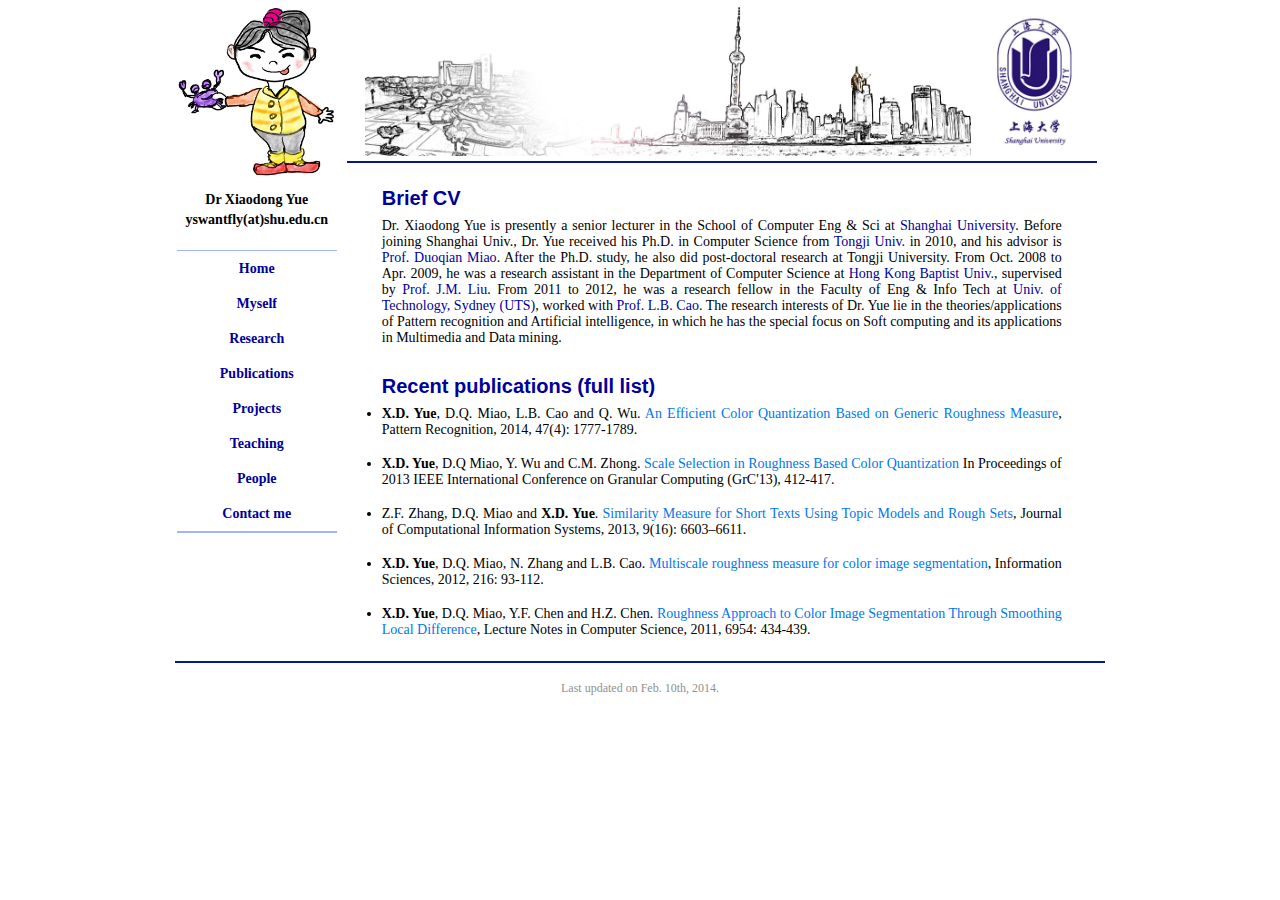
<file: index.html>
<!DOCTYPE html PUBLIC "-//W3C//DTD HTML 4.01 Transitional//EN" "http://www.w3.org/TR/html4/loose.dtd">
	<html>
	<head>
	<meta http-equiv="Content-Type" content="text/html; charset=UTF-8">
	<title>Xiaodong Yue's Homepage</title>
	<meta name="keywords" content="Dr Xiaodong Yue, School of Computer Engineering and Science, Shanghai University">
	<link href="./pagestyle.css" rel="stylesheet" type="text/css">
	</head>
	
	<body topmargin="0" leftmargin="0">
	<div align="center">
	<table border="0" cellpadding="0" cellspacing="0" width="930">
	<tbody>
	<tr height="6">
	<td bgcolor="#FFFFFF">
	</td>
	</tr>
	<tr height="550">
	<td valign="top">
	<table align="center" border="0" cellpadding="0" cellspacing="0" width="160">
		<tbody>
			<tr>
				<td align="center"><img src="./images/Xiaodong.jpg" width="160"></td>
			</tr>
			<tr height="8">
				<td bgcolor="#FFFFFF"></td>
			</tr>
			<tr height="20" valign="middle">
				<td align="center" class="notation">Dr Xiaodong Yue</td>
			</tr>
			<tr height="20" valign="middle">
				<td align="center" class="notation">yswantfly(at)shu.edu.cn</td> 
			</tr>
		</tbody>
		<tbody>
		<tr height="20">
			<td bgcolor="#FFFFFF">
		</td>
		</tr>
		</tbody>
		<tbody>
			<tr height="1">
				<td bgcolor="#A7B1FC">
			</td>
			</tr>
			<tr height="35" valign="middle">
				<td align="center"><a href="index.html" class="menu">Home</a></td>
			</tr>
			<tr height="35" valign="middle">
				<td align="center"><a href="myself.html" class="menu">Myself</a></td>
			</tr>
			<tr height="35" valign="middle">
				<td align="center"><a href="research.html" class="menu">Research</a></td>
			</tr>
			<tr height="35" valign="middle">
				<td align="center"><a href="publication.html" class="menu">Publications</a></td>
			</tr>
			<tr height="35" valign="middle">
				<td align="center"><a href="project.html" class="menu">Projects</a></td>
			</tr>
			<tr height="35" valign="middle">
				<td align="center"><a href="teaching.html" class="menu">Teaching</a></td>
			</tr>
			<tr height="35" valign="middle">
				<td align="center"><a href="people.html" class="menu">People</a></td>
			</tr>		
			<tr height="35" valign="middle">
				<td align="center"><a href="contact.html" class="menu">Contact me</a></td>
			</tr>		
			<tr height="2">
				<td bgcolor="#A7B1FC">
			</td>
			</tr>
		</tbody>
	</table>
	</td>
	
	<td valign="top">
	<table align="center" border="0" cellpadding="0" cellspacing="0" width="730">
		<tbody>
			<tr height="150">
				<td width="10"></td>
				<td><img src="images/shanghaiunivg.jpg" border="0" height="150"></td>
				<td><img src="images/shanghaig.jpg" border="0" height="150"></td>
				<td width="20"></td>
				<td><img src="images/shulogo.jpg" border="0" height="150"></td>
				<td width="10"></td>
			</tr>
		</tbody>
	</table>
	<table align="center" border="0" cellpadding="0" cellspacing="0" width="750">
		<tbody>
		<tr height="5">
			<td bgcolor="#FFFFFF"></td>
		</tr>
		<tr height="2">
			<td bgcolor="#03188D" width="750"></td>
		</tr>
		<tr height="5">
			<td bgcolor="#FFFFFF"></td>
		</tr>
	</tbody>
	</table>
	
	<table align="center" border="0" cellpadding="0" cellspacing="0" width="680">
	<tbody>
	    <tr height="10">
			<td bgcolor="#FFFFFF"></td>
		</tr>
		<tr height="40">
			<td class="titlebig" align="left">Brief CV<br></td>
		</tr>
		<tr height="100">
			<td class="text">Dr. Xiaodong Yue is presently a senior lecturer in the School of Computer Eng & Sci at <a href="http://www.shu.edu.cn/IndexPage.html" target="shu" class="textlink">Shanghai University</a>. Before joining Shanghai Univ., Dr. Yue received his Ph.D. in Computer Science from <a href="http://www.tongji.edu.cn" target="tongji" class="textlink">Tongji Univ.</a> in 2010, and his advisor is <a href="http://www.tongji.edu.cn/~dqmiao/" target="mdq" class="textlink">Prof. Duoqian Miao</a>. After the Ph.D. study, he also did post-doctoral research at Tongji University. From Oct. 2008 to Apr. 2009, he was a research assistant in the Department of Computer Science at <a href="http://buwww.hkbu.edu.hk/eng/main/index.jsp" target="bptu" class="textlink">Hong Kong Baptist Univ.</a>, supervised by <a href="http://www.comp.hkbu.edu.hk/~jiming/" target="jml" class="textlink">Prof. J.M. Liu</a>. From 2011 to 2012, he was a research fellow in the Faculty of Eng & Info Tech at <a href="https://www.uts.edu.au" target="uts" class="textlink">Univ. of Technology, Sydney (UTS)</a>, worked with <a href="http://www-staff.it.uts.edu.au/~lbcao/" target="lbc" class="textlink">Prof. L.B. Cao</a>. The research interests of Dr. Yue lie in the theories/applications of Pattern recognition and Artificial intelligence, in which he has the special focus on Soft computing and its applications in Multimedia and Data mining.<br>
			</td>
		</tr>
		<tr height="20">
			<td bgcolor="#FFFFFF"></td>
		</tr>
        <tr height="40">
			<td class="titlebig" align="left">Recent publications (<a href="publication.html" class="titlebiglink" >full list</a>)<br></td>
		</tr>
		<tr align="left" height="100">
			<td bgcolor="#FFFFFF">
				<li class="article"><strong>X.D. Yue</strong>, D.Q. Miao, L.B. Cao and Q. Wu. <a href="http://www.sciencedirect.com/science/article/pii/S0031320313005037" target="pr14" class="articlelink">An Efficient Color Quantization Based on Generic Roughness Measure</a>, Pattern Recognition, 2014, 47(4): 1777-1789.</li>
				<br>
				<li class="article"><strong>X.D. Yue</strong>, D.Q Miao, Y. Wu and C.M. Zhong. <a href="http://ieeexplore.ieee.org/xpl/articleDetails.jsp?tp=&arnumber=6740446&queryText%3DScale+Selection+in+Roughness+Based+Color+Quantization" target="grc13" class="articlelink">Scale Selection in Roughness Based Color Quantization</a> In Proceedings of 2013 IEEE International Conference on Granular Computing (GrC'13), 412-417.</li>
				<br>
				<li class="article">Z.F. Zhang, D.Q. Miao and <strong>X.D. Yue</strong>. <a href="" target="jcis13" class="articlelink">Similarity Measure for Short Texts Using Topic Models and Rough Sets</a>, Journal of Computational Information Systems, 2013, 9(16): 6603–6611.</li>
				<br>			
                <li class="article"><strong>X.D. Yue</strong>, D.Q. Miao, N. Zhang and L.B. Cao. <a href="http://www.sciencedirect.com/science/article/pii/S0020025512003842" target="ins12" class="articlelink">Multiscale roughness measure for color image segmentation</a>, Information Sciences, 2012, 216: 93-112.	</li>
				<br>
                <li class="article"><strong>X.D. Yue</strong>, D.Q. Miao, Y.F. Chen and H.Z. Chen. <a href="http://link.springer.com/content/pdf/10.1007%2F978-3-642-24425-4_57.pdf" target="lncs11" class="articlelink">Roughness Approach to Color Image Segmentation Through Smoothing Local Difference</a>, Lecture Notes in Computer Science, 2011, 6954: 434-439.</li>
				<br>
				
			</td></tr>
	</tbody>
	</table>
	</td>
	</tr>
	</tbody>
	</table>
		
	<table border="0" cellpadding="0" cellspacing="0" width="930">
    <tbody>
	<tr height="5">
		<td bgcolor="#FFFFFF">
	</td></tr>
	<tr height="2">
		<td bgcolor="#03188D">
	</td></tr>
	<tr height="50">
		<td class="foot" align="center">
			Last updated on Feb. 10th, 2014. 
	    </td>
	</tr>
    </tbody>
    </table>
	
    </div>
	
    </body>
    </html>
</file>
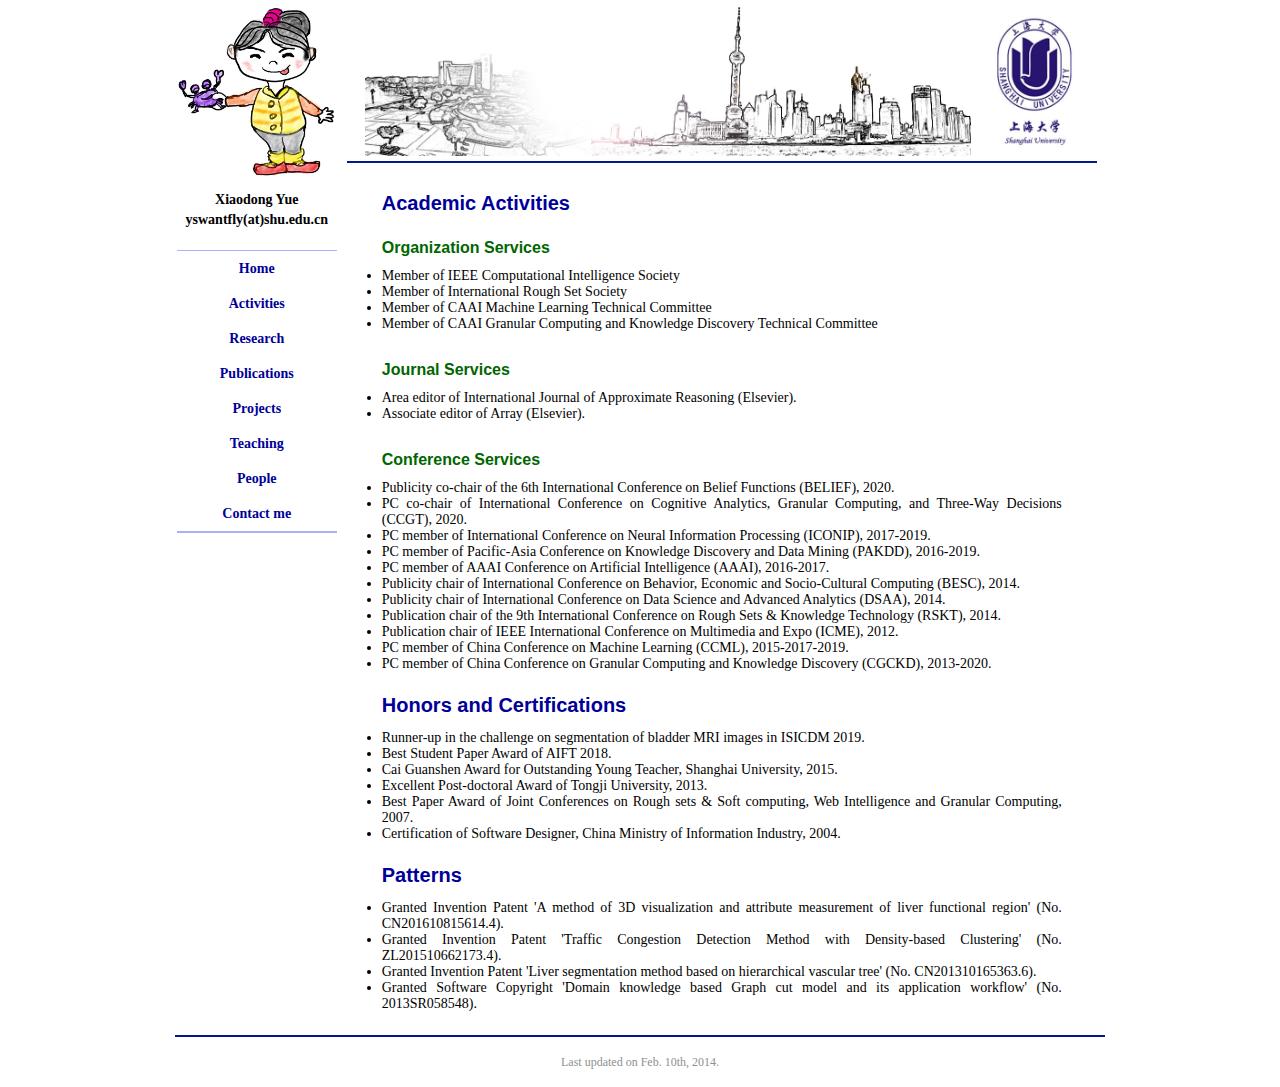
<file: activity.html>
<!DOCTYPE html PUBLIC "-//W3C//DTD HTML 4.01 Transitional//EN" "http://www.w3.org/TR/html4/loose.dtd">
	<html>
	<head>
	<meta http-equiv="Content-Type" content="text/html; charset=UTF-8">
	<title>Xiaodong Yue's Homepage</title>
	<meta name="keywords" content="Dr Xiaodong Yue, School of Computer Engineering and Science, Shanghai University">
	<link href="./pagestyle.css" rel="stylesheet" type="text/css">
	</head>
	
	<body topmargin="0" leftmargin="0">
	<div align="center">
	<table border="0" cellpadding="0" cellspacing="0" width="930">
	<tbody>
	<tr height="6">
	<td bgcolor="#FFFFFF">
	</td>
	</tr>
	<tr height="550">
	<td valign="top">
	<table align="center" border="0" cellpadding="0" cellspacing="0" width="160">
		<tbody>
			<tr>
				<td align="center"><img src="./images/Xiaodong.jpg" width="160"></td>
			</tr>
			<tr height="8">
				<td bgcolor="#FFFFFF"></td>
			</tr>
			<tr height="20" valign="middle">
				<td align="center" class="notation">Xiaodong Yue</td>
			</tr>
			<tr height="20" valign="middle">
				<td align="center" class="notation">yswantfly(at)shu.edu.cn</td> 
			</tr>
		</tbody>
		<tbody>
		<tr height="20">
			<td bgcolor="#FFFFFF">
		</td>
		</tr>
		</tbody>
		<tbody>
			<tr height="1">
				<td bgcolor="#A7B1FC">
			</td>
			</tr>
			<tr height="35" valign="middle">
				<td align="center"><a href="index.html" class="menu">Home</a></td>
			</tr>
			<tr height="35" valign="middle">
				<td align="center"><a href="activity.html" class="menu">Activities</a></td>
			</tr>
			<tr height="35" valign="middle">
				<td align="center"><a href="research.html" class="menu">Research</a></td>
			</tr>
			<tr height="35" valign="middle">
				<td align="center"><a href="publication.html" class="menu">Publications</a></td>
			</tr>
			<tr height="35" valign="middle">
				<td align="center"><a href="project.html" class="menu">Projects</a></td>
			</tr>
			<tr height="35" valign="middle">
				<td align="center"><a href="teaching.html" class="menu">Teaching</a></td>
			</tr>
			<tr height="35" valign="middle">
				<td align="center"><a href="people.html" class="menu">People</a></td>
			</tr>		
			<tr height="35" valign="middle">
				<td align="center"><a href="contact.html" class="menu">Contact me</a></td>
			</tr>		
			<tr height="2">
				<td bgcolor="#A7B1FC">
			</td>
			</tr>
		</tbody>
	</table>
	</td>
	
	<td valign="top">
	<table align="center" border="0" cellpadding="0" cellspacing="0" width="730">
		<tbody>
			<tr height="150">
				<td width="10"></td>
				<td><img src="images/shanghaiunivg.jpg" border="0" height="150"></td>
				<td><img src="images/shanghaig.jpg" border="0" height="150"></td>
				<td width="20"></td>
				<td><img src="images/shulogo.jpg" border="0" height="150"></td>
				<td width="10"></td>
			</tr>
		</tbody>
	</table>
	<table align="center" border="0" cellpadding="0" cellspacing="0" width="750">
		<tbody>
		<tr height="5">
			<td bgcolor="#FFFFFF"></td>
		</tr>
		<tr height="2">
			<td bgcolor="#03188D" width="750"></td>
		</tr>
		<tr height="5">
			<td bgcolor="#FFFFFF"></td>
		</tr>
	</tbody>
	</table>
	
	<table align="center" border="0" cellpadding="0" cellspacing="0" width="680">
	<tbody>
	    <tr height="10">
			<td bgcolor="#FFFFFF"></td>
		</tr>	
		<tr height="10">
			<td bgcolor="#FFFFFF"></td>
		</tr>
		
		<tr height="30">
			<td class="titlebig" align="left"> Academic Activities<br></td>
		</tr>
		
		<tr height="10">
			<td bgcolor="#FFFFFF"></td>
		</tr>
        <tr height="40">
			<td class="titlesmall" align="left">Organization Services<br></td>
		</tr>
		<tr align="left" height="40">
			<td bgcolor="#FFFFFF">
				<li class="article">Member of IEEE Computational Intelligence Society</li>	
				<li class="article">Member of International Rough Set Society</li>	
				<li class="article">Member of CAAI Machine Learning Technical Committee</li>	
				<li class="article">Member of CAAI Granular Computing and Knowledge Discovery Technical Committee</li>	
				<br>	
			</td>
		</tr>
		 <tr height="40">
			<td class="titlesmall" align="left">Journal Services<br></td>
		</tr>
		<tr align="left" height="40">
			<td bgcolor="#FFFFFF">
			    <li class="article">Area editor of International Journal of Approximate Reasoning (Elsevier). </li>
				<li class="article">Associate editor of Array (Elsevier). </li>
				<br>	
			</td>
		</tr>
         <tr height="40">
			<td class="titlesmall" align="left">Conference Services<br></td>
		</tr>
		<tr align="left" height="100">
			<td bgcolor="#FFFFFF">
			    <li class="article">Publicity co-chair of the 6th International Conference on Belief Functions (BELIEF), 2020. </li>
				<li class="article">PC co-chair of International Conference on Cognitive Analytics, Granular Computing, and Three-Way Decisions (CCGT), 2020. </li>
			    <li class="article">PC member of International Conference on Neural Information Processing (ICONIP), 2017-2019. </li>
				<li class="article">PC member of Pacific-Asia Conference on Knowledge Discovery and Data Mining (PAKDD), 2016-2019. </li>
                <li class="article">PC member of AAAI Conference on Artificial Intelligence (AAAI), 2016-2017. </li>					
				<li class="article">Publicity chair of International Conference on Behavior, Economic and Socio-Cultural Computing (BESC), 2014. </li>	
				<li class="article">Publicity chair of International Conference on Data Science and Advanced Analytics (DSAA), 2014. </li>		
				<li class="article">Publication chair of the 9th International Conference on Rough Sets &amp; Knowledge Technology (RSKT), 2014. </li>
				<li class="article">Publication chair of IEEE International Conference on Multimedia and Expo (ICME), 2012. </li>
				<li class="article">PC member of China Conference on Machine Learning (CCML), 2015-2017-2019. </li>
				<li class="article">PC member of China Conference on Granular Computing and Knowledge Discovery (CGCKD), 2013-2020. </li>
				<br>	
			</td>
		</tr>
		<tr height="30">
			<td class="titlebig" align="left">Honors and Certifications<br></td>
		</tr>
		
		<tr height="10">
			<td bgcolor="#FFFFFF"></td>
		</tr>
		<tr align="left" height="100">
			<td bgcolor="#FFFFFF">
			    <li class="article">Runner-up in the challenge on segmentation of bladder MRI images in ISICDM 2019.</li>				
			    <li class="article">Best Student Paper Award of AIFT 2018.</li>
				<li class="article">Cai Guanshen Award for Outstanding Young Teacher, Shanghai University, 2015.</li>
				<li class="article">Excellent Post-doctoral Award of Tongji University, 2013.</li>	
				<li class="article">Best Paper Award of Joint Conferences on Rough sets &amp; Soft computing, Web Intelligence and Granular Computing, 2007.</li>	
				<li class="article">Certification of Software Designer, China Ministry of Information Industry, 2004.</li>	
				<br>	
			</td>
		</tr>
		<tr height="30">
			<td class="titlebig" align="left">Patterns<br></td>
		</tr>
		
		<tr height="10">
			<td bgcolor="#FFFFFF"></td>
		</tr>
		<tr align="left" height="100">
			<td bgcolor="#FFFFFF">
				<li class="article">Granted Invention Patent 'A method of 3D visualization and attribute measurement of liver functional region' (No. CN201610815614.4).</li>				<li class="article">Granted Invention Patent 'Traffic Congestion Detection Method with Density-based Clustering' (No. ZL201510662173.4).</li>
				<li class="article">Granted Invention Patent 'Liver segmentation method based on hierarchical vascular tree' (No. CN201310165363.6).</li>
				<li class="article">Granted Software Copyright 'Domain knowledge based Graph cut model  and its application workflow' (No. 2013SR058548).</li>
				<br>	
			</td>
		</tr>   
	</tbody>
	</table>
	</td>
	</tr>
	</tbody>
	</table>
		
	<table border="0" cellpadding="0" cellspacing="0" width="930">
    <tbody>
	<tr height="5">
		<td bgcolor="#FFFFFF">
	</td></tr>
	<tr height="2">
		<td bgcolor="#03188D">
	</td></tr>
	<tr height="50">
		<td class="foot" align="center">
			Last updated on Feb. 10th, 2014. 
	    </td>
	</tr>
    </tbody>
    </table>
	
    </div>
	
    </body>
    </html>
</file>
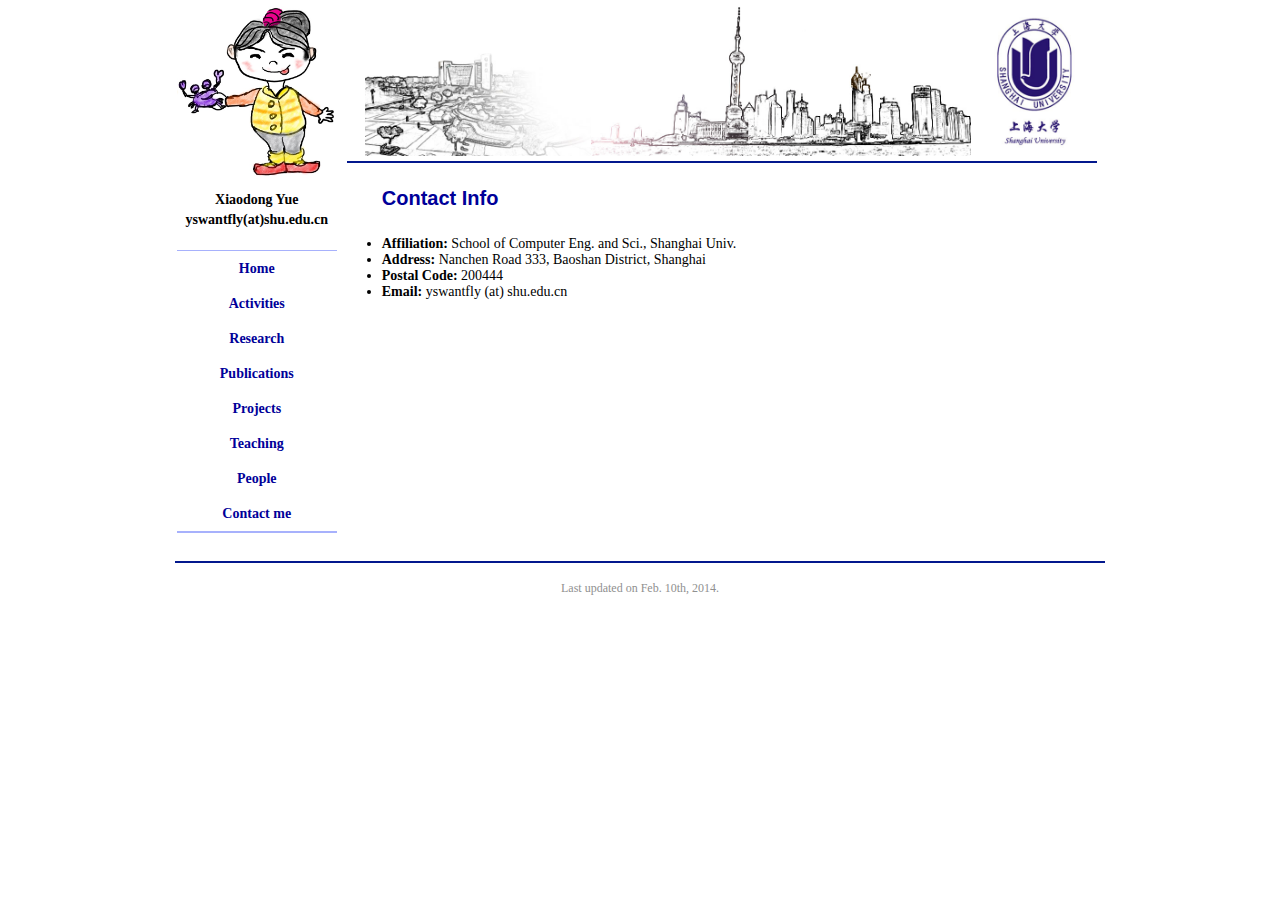
<file: contact.html>
<!DOCTYPE html PUBLIC "-//W3C//DTD HTML 4.01 Transitional//EN" "http://www.w3.org/TR/html4/loose.dtd">
	<html>
	<head>
	<meta http-equiv="Content-Type" content="text/html; charset=UTF-8">
	<title>Xiaodong Yue's Homepage</title>
	<meta name="keywords" content="Dr Xiaodong Yue, School of Computer Engineering and Science, Shanghai University">
	<link href="./pagestyle.css" rel="stylesheet" type="text/css">
	</head>
	
	<body topmargin="0" leftmargin="0">
	<div align="center">
	<table border="0" cellpadding="0" cellspacing="0" width="930">
	<tbody>
	<tr height="6">
	<td bgcolor="#FFFFFF">
	</td>
	</tr>
	<tr height="550">
	<td valign="top">
	<table align="center" border="0" cellpadding="0" cellspacing="0" width="160">
		<tbody>
			<tr>
				<td align="center"><img src="./images/Xiaodong.jpg" width="160"></td>
			</tr>
			<tr height="8">
				<td bgcolor="#FFFFFF"></td>
			</tr>
			<tr height="20" valign="middle">
				<td align="center" class="notation">Xiaodong Yue</td>
			</tr>
			<tr height="20" valign="middle">
				<td align="center" class="notation">yswantfly(at)shu.edu.cn</td> 
			</tr>
		</tbody>
		<tbody>
		<tr height="20">
			<td bgcolor="#FFFFFF">
		</td>
		</tr>
		</tbody>
		<tbody>
			<tr height="1">
				<td bgcolor="#A7B1FC">
			</td>
			</tr>
			<tr height="35" valign="middle">
				<td align="center"><a href="index.html" class="menu">Home</a></td>
			</tr>
			<tr height="35" valign="middle">
				<td align="center"><a href="activity.html" class="menu">Activities</a></td>
			</tr>
			<tr height="35" valign="middle">
				<td align="center"><a href="research.html" class="menu">Research</a></td>
			</tr>
			<tr height="35" valign="middle">
				<td align="center"><a href="publication.html" class="menu">Publications</a></td>
			</tr>
			<tr height="35" valign="middle">
				<td align="center"><a href="project.html" class="menu">Projects</a></td>
			</tr>
			<tr height="35" valign="middle">
				<td align="center"><a href="teaching.html" class="menu">Teaching</a></td>
			</tr>
			<tr height="35" valign="middle">
				<td align="center"><a href="people.html" class="menu">People</a></td>
			</tr>		
			<tr height="35" valign="middle">
				<td align="center"><a href="contact.html" class="menu">Contact me</a></td>
			</tr>		
			<tr height="2">
				<td bgcolor="#A7B1FC">
			</td>
			</tr>
		</tbody>
	</table>
	</td>
	
	<td valign="top">
	<table align="center" border="0" cellpadding="0" cellspacing="0" width="730">
		<tbody>
			<tr height="150">
				<td width="10"></td>
				<td><img src="images/shanghaiunivg.jpg" border="0" height="150"></td>
				<td><img src="images/shanghaig.jpg" border="0" height="150"></td>
				<td width="20"></td>
				<td><img src="images/shulogo.jpg" border="0" height="150"></td>
				<td width="10"></td>
			</tr>
		</tbody>
	</table>
	<table align="center" border="0" cellpadding="0" cellspacing="0" width="750">
		<tbody>
		<tr height="5">
			<td bgcolor="#FFFFFF"></td>
		</tr>
		<tr height="2">
			<td bgcolor="#03188D" width="750"></td>
		</tr>
		<tr height="5">
			<td bgcolor="#FFFFFF"></td>
		</tr>
	</tbody>
	</table>
	
	<table align="center" border="0" cellpadding="0" cellspacing="0" width="680">
	<tbody>
	    <tr height="10">
			<td bgcolor="#FFFFFF"></td>
		</tr>
		<tr height="40">
			<td class="titlebig" align="left">Contact Info<br></td>
		</tr>
		<tr height="100">
			<td>
			<li class="articletitle"><strong>Affiliation:</strong> School of Computer Eng. and Sci., Shanghai Univ.</li>
			<li class="articletitle"><strong>Address:</strong> Nanchen Road 333, Baoshan District, Shanghai</li>
			<li class="articletitle"><strong>Postal Code:</strong> 200444</li>
			<li class="articletitle"><strong>Email: </strong>yswantfly (at) shu.edu.cn</li>
			</td>
		</tr>

	</tbody>
	</table>
	</td>
	</tr>
	</tbody>
	</table>
		
	<table border="0" cellpadding="0" cellspacing="0" width="930">
    <tbody>
	<tr height="5">
		<td bgcolor="#FFFFFF">
	</td></tr>
	<tr height="2">
		<td bgcolor="#03188D">
	</td></tr>
	<tr height="50">
		<td class="foot" align="center">
			Last updated on Feb. 10th, 2014. 
	    </td>
	</tr>
    </tbody>
    </table>
	
    </div>
	
    </body>
    </html>
</file>
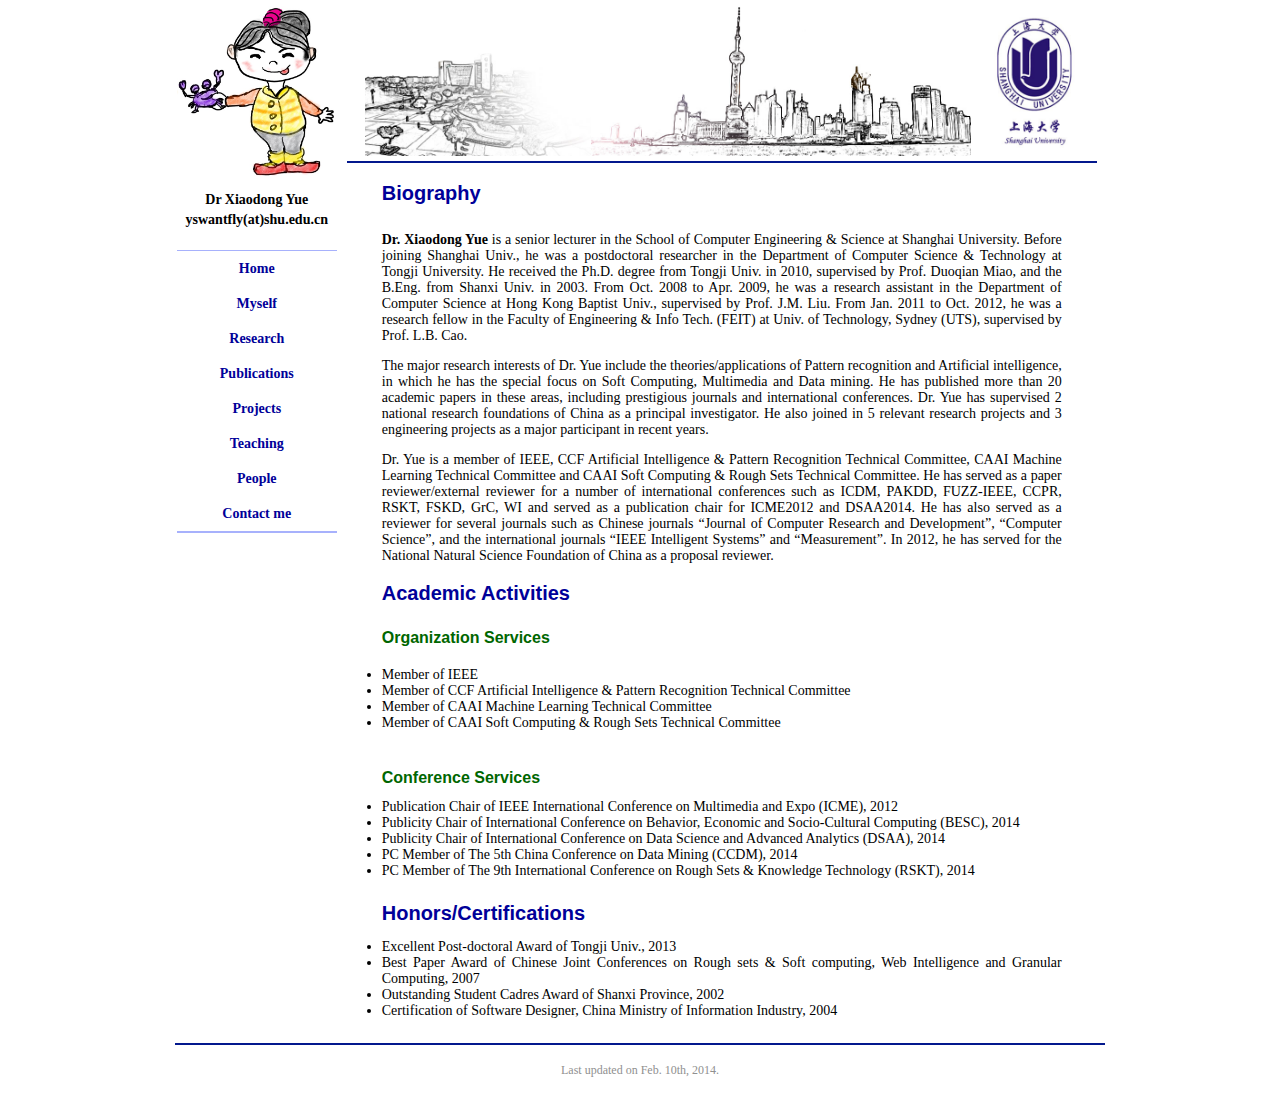
<file: myself.html>
<!DOCTYPE html PUBLIC "-//W3C//DTD HTML 4.01 Transitional//EN" "http://www.w3.org/TR/html4/loose.dtd">
	<html>
	<head>
	<meta http-equiv="Content-Type" content="text/html; charset=UTF-8">
	<title>Xiaodong Yue's Homepage</title>
	<meta name="keywords" content="Dr Xiaodong Yue, School of Computer Engineering and Science, Shanghai University">
	<link href="./pagestyle.css" rel="stylesheet" type="text/css">
	</head>
	
	<body topmargin="0" leftmargin="0">
	<div align="center">
	<table border="0" cellpadding="0" cellspacing="0" width="930">
	<tbody>
	<tr height="6">
	<td bgcolor="#FFFFFF">
	</td>
	</tr>
	<tr height="550">
	<td valign="top">
	<table align="center" border="0" cellpadding="0" cellspacing="0" width="160">
		<tbody>
			<tr>
				<td align="center"><img src="./images/Xiaodong.jpg" width="160"></td>
			</tr>
			<tr height="8">
				<td bgcolor="#FFFFFF"></td>
			</tr>
			<tr height="20" valign="middle">
				<td align="center" class="notation">Dr Xiaodong Yue</td>
			</tr>
			<tr height="20" valign="middle">
				<td align="center" class="notation">yswantfly(at)shu.edu.cn</td> 
			</tr>
		</tbody>
		<tbody>
		<tr height="20">
			<td bgcolor="#FFFFFF">
		</td>
		</tr>
		</tbody>
		<tbody>
			<tr height="1">
				<td bgcolor="#A7B1FC">
			</td>
			</tr>
			<tr height="35" valign="middle">
				<td align="center"><a href="index.html" class="menu">Home</a></td>
			</tr>
			<tr height="35" valign="middle">
				<td align="center"><a href="myself.html" class="menu">Myself</a></td>
			</tr>
			<tr height="35" valign="middle">
				<td align="center"><a href="research.html" class="menu">Research</a></td>
			</tr>
			<tr height="35" valign="middle">
				<td align="center"><a href="publication.html" class="menu">Publications</a></td>
			</tr>
			<tr height="35" valign="middle">
				<td align="center"><a href="project.html" class="menu">Projects</a></td>
			</tr>
			<tr height="35" valign="middle">
				<td align="center"><a href="teaching.html" class="menu">Teaching</a></td>
			</tr>
			<tr height="35" valign="middle">
				<td align="center"><a href="people.html" class="menu">People</a></td>
			</tr>		
			<tr height="35" valign="middle">
				<td align="center"><a href="contact.html" class="menu">Contact me</a></td>
			</tr>		
			<tr height="2">
				<td bgcolor="#A7B1FC">
			</td>
			</tr>
		</tbody>
	</table>
	</td>
	
	<td valign="top">
	<table align="center" border="0" cellpadding="0" cellspacing="0" width="730">
		<tbody>
			<tr height="150">
				<td width="10"></td>
				<td><img src="images/shanghaiunivg.jpg" border="0" height="150"></td>
				<td><img src="images/shanghaig.jpg" border="0" height="150"></td>
				<td width="20"></td>
				<td><img src="images/shulogo.jpg" border="0" height="150"></td>
				<td width="10"></td>
			</tr>
		</tbody>
	</table>
	<table align="center" border="0" cellpadding="0" cellspacing="0" width="750">
		<tbody>
		<tr height="5">
			<td bgcolor="#FFFFFF"></td>
		</tr>
		<tr height="2">
			<td bgcolor="#03188D" width="750"></td>
		</tr>
		<tr height="5">
			<td bgcolor="#FFFFFF"></td>
		</tr>
	</tbody>
	</table>
	
	<table align="center" border="0" cellpadding="0" cellspacing="0" width="680">
	<tbody>
	    <tr height="10">
			<td bgcolor="#FFFFFF"></td>
		</tr>
		<tr height="30">
			<td class="titlebig" align="left">Biography<br></td>
		</tr>		
		<tr height="10">
			<td bgcolor="#FFFFFF"></td>
		</tr>
		<tr align="left" height="100">
			<td bgcolor="#FFFFFF" class="text">
				<p><strong>Dr. Xiaodong Yue</strong> is a senior lecturer in the School of Computer Engineering & Science at Shanghai University. Before joining Shanghai Univ., he was a postdoctoral researcher in the Department of Computer Science &amp; Technology at Tongji University. He received the Ph.D. degree from Tongji Univ. in 2010, supervised by Prof. Duoqian Miao, and the B.Eng. from Shanxi Univ. in 2003. From Oct. 2008 to Apr. 2009, he was a research assistant in the Department of Computer Science at Hong Kong Baptist Univ., supervised by Prof. J.M. Liu. From Jan. 2011 to Oct. 2012, he was a research fellow in the Faculty of Engineering & Info Tech. (FEIT) at Univ. of Technology, Sydney (UTS), supervised by Prof. L.B. Cao.				</p>
				<p>The major research interests of Dr. Yue include the theories/applications of Pattern recognition and Artificial intelligence, in which he has the special focus on Soft Computing, Multimedia and Data mining. He has published more than 20 academic papers in these areas, including prestigious journals and international conferences. Dr. Yue has supervised 2 national research foundations of China as a principal investigator. He also joined in 5 relevant research projects and 3 engineering projects as a major participant in recent years. 
				</p>
				<p>Dr. Yue is a member of IEEE, CCF Artificial Intelligence &amp; Pattern Recognition Technical Committee, CAAI Machine Learning Technical Committee and CAAI Soft Computing &amp; Rough Sets Technical Committee. He has served as a paper reviewer/external reviewer for a number of international conferences such as ICDM, PAKDD, FUZZ-IEEE, CCPR, RSKT, FSKD, GrC, WI and served as a publication chair for ICME2012 and DSAA2014. He has also served as a reviewer for several journals such as Chinese journals “Journal of Computer Research and Development”, “Computer Science”, and the international journals “IEEE Intelligent Systems” and “Measurement”. In 2012, he has served for the National Natural Science Foundation of China as a proposal reviewer.</p>				
			</td>
		</tr>
		
		<tr height="30">
			<td class="titlebig" align="left"> Academic Activities<br></td>
		</tr>
		
		<tr height="10">
			<td bgcolor="#FFFFFF"></td>
		</tr>
        <tr height="40">
			<td class="titlesmall" align="left">Organization Services<br></td>
		</tr>
		<tr align="left" height="100">
			<td bgcolor="#FFFFFF">
				<li class="article">Member of IEEE</li>	
				<li class="article">Member of CCF Artificial Intelligence &amp; Pattern Recognition Technical Committee</li>	
				<li class="article">Member of CAAI Machine Learning Technical Committee</li>	
				<li class="article">Member of CAAI Soft Computing &amp; Rough Sets Technical Committee</li>	
				<br>	
			</td>
		</tr>
          <tr height="40">
			<td class="titlesmall" align="left">Conference Services<br></td>
		</tr>
		<tr align="left" height="100">
			<td bgcolor="#FFFFFF">
				<li class="article">Publication Chair of IEEE International Conference on Multimedia and Expo (ICME), 2012 </li>	
				<li class="article">Publicity Chair of International Conference on Behavior, Economic and Socio-Cultural Computing (BESC), 2014 </li>	
				<li class="article">Publicity Chair of International Conference on Data Science and Advanced Analytics (DSAA), 2014 </li>	
				<li class="article">PC Member of The 5th China Conference on Data Mining (CCDM), 2014 </li>	
				<li class="article">PC Member of The 9th International Conference on Rough Sets &amp; Knowledge Technology (RSKT), 2014 </li>	
				<br>	
			</td>
		</tr>
		<tr height="30">
			<td class="titlebig" align="left">Honors/Certifications<br></td>
		</tr>
		
		<tr height="10">
			<td bgcolor="#FFFFFF"></td>
		</tr>
		<tr align="left" height="100">
			<td bgcolor="#FFFFFF">
				<li class="article">Excellent Post-doctoral Award of Tongji Univ., 2013</li>	
				<li class="article">Best Paper Award of Chinese Joint Conferences on Rough sets &amp; Soft computing, Web Intelligence and Granular Computing, 2007</li>	
				<li class="article">Outstanding Student Cadres Award of Shanxi Province, 2002</li>
				<li class="article">Certification of Software Designer, China Ministry of Information Industry, 2004</li>	
				<br>	
			</td>
		</tr>   
	</tbody>
	</table>
	</td>
	</tr>
	</tbody>
	</table>
		
	<table border="0" cellpadding="0" cellspacing="0" width="930">
    <tbody>
	<tr height="5">
		<td bgcolor="#FFFFFF">
	</td></tr>
	<tr height="2">
		<td bgcolor="#03188D">
	</td></tr>
	<tr height="50">
		<td class="foot" align="center">
			Last updated on Feb. 10th, 2014. 
	    </td>
	</tr>
    </tbody>
    </table>
	
    </div>
	
    </body>
    </html>
</file>
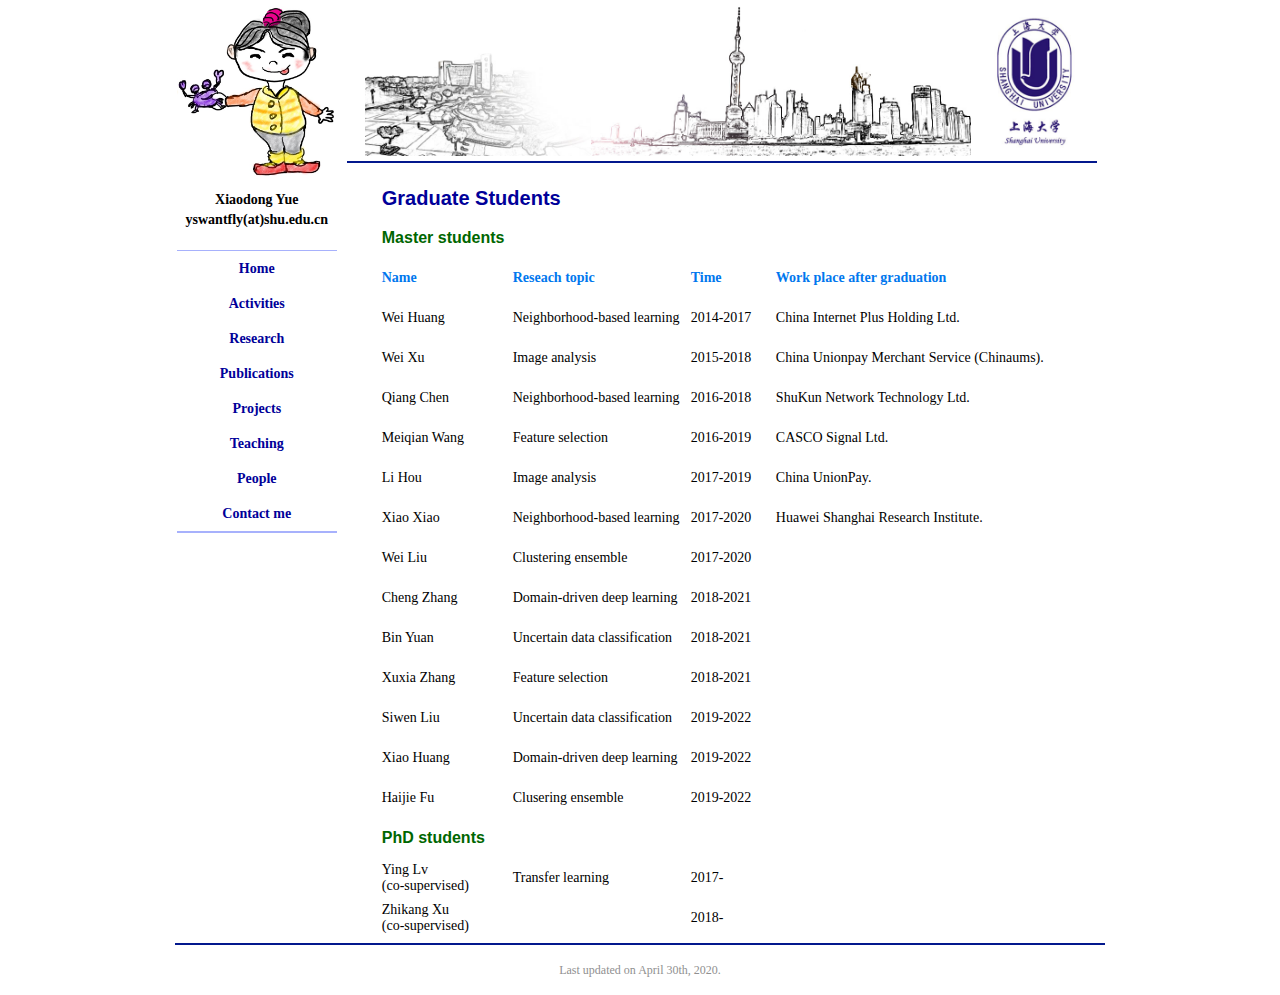
<file: people.html>
<!DOCTYPE html PUBLIC "-//W3C//DTD HTML 4.01 Transitional//EN" "http://www.w3.org/TR/html4/loose.dtd">
	<html>
	<head>
	<meta http-equiv="Content-Type" content="text/html; charset=UTF-8">
	<title>Xiaodong Yue's Homepage</title>
	<meta name="keywords" content="Dr Xiaodong Yue, School of Computer Engineering and Science, Shanghai University">
	<link href="./pagestyle.css" rel="stylesheet" type="text/css">
	</head>
	
	<body topmargin="0" leftmargin="0">
	<div align="center">
	<table border="0" cellpadding="0" cellspacing="0" width="930">
	<tbody>
	<tr height="6">
	<td bgcolor="#FFFFFF">
	</td>
	</tr>
	<tr height="550">
	<td valign="top">
	<table align="center" border="0" cellpadding="0" cellspacing="0" width="160">
		<tbody>
			<tr>
				<td align="center"><img src="./images/Xiaodong.jpg" width="160"></td>
			</tr>
			<tr height="8">
				<td bgcolor="#FFFFFF"></td>
			</tr>
			<tr height="20" valign="middle">
				<td align="center" class="notation">Xiaodong Yue</td>
			</tr>
			<tr height="20" valign="middle">
				<td align="center" class="notation">yswantfly(at)shu.edu.cn</td> 
			</tr>
		</tbody>
		<tbody>
		<tr height="20">
			<td bgcolor="#FFFFFF">
		</td>
		</tr>
		</tbody>
		<tbody>
			<tr height="1">
				<td bgcolor="#A7B1FC">
			</td>
			</tr>
			<tr height="35" valign="middle">
				<td align="center"><a href="index.html" class="menu">Home</a></td>
			</tr>
			<tr height="35" valign="middle">
				<td align="center"><a href="activity.html" class="menu">Activities</a></td>
			</tr>
			<tr height="35" valign="middle">
				<td align="center"><a href="research.html" class="menu">Research</a></td>
			</tr>
			<tr height="35" valign="middle">
				<td align="center"><a href="publication.html" class="menu">Publications</a></td>
			</tr>
			<tr height="35" valign="middle">
				<td align="center"><a href="project.html" class="menu">Projects</a></td>
			</tr>
			<tr height="35" valign="middle">
				<td align="center"><a href="teaching.html" class="menu">Teaching</a></td>
			</tr>
			<tr height="35" valign="middle">
				<td align="center"><a href="people.html" class="menu">People</a></td>
			</tr>		
			<tr height="35" valign="middle">
				<td align="center"><a href="contact.html" class="menu">Contact me</a></td>
			</tr>		
			<tr height="2">
				<td bgcolor="#A7B1FC">
			</td>
			</tr>
		</tbody>
	</table>
	</td>
	
	<td valign="top">
	<table align="center" border="0" cellpadding="0" cellspacing="0" width="730">
		<tbody>
			<tr height="150">
				<td width="10"></td>
				<td><img src="images/shanghaiunivg.jpg" border="0" height="150"></td>
				<td><img src="images/shanghaig.jpg" border="0" height="150"></td>
				<td width="20"></td>
				<td><img src="images/shulogo.jpg" border="0" height="150"></td>
				<td width="10"></td>
			</tr>
		</tbody>
	</table>
	<table align="center" border="0" cellpadding="0" cellspacing="0" width="750">
		<tbody>
		<tr height="5">
			<td bgcolor="#FFFFFF"></td>
		</tr>
		<tr height="2">
			<td bgcolor="#03188D" width="750"></td>
		</tr>
		<tr height="5">
			<td bgcolor="#FFFFFF"></td>
		</tr>
	</tbody>
	</table>
	
	<table align="center" border="0" cellpadding="0" cellspacing="0" width="680">
	<tbody>
	    <tr height="10">
			<td bgcolor="#FFFFFF"></td><td></td><td></td><td></td>
		</tr>
		<tr height="40">
			<td class="titlebig" align="left">Graduate Students<br></td><td></td><td></td><td></td>
		</tr>	
	</tbody>
	</table>
    <table align="center" border="0" cellpadding="0" cellspacing="0" width="680">
	    <tbody>
        <tr height="40">
			<td class="titlesmall" align="left">Master students<br></td><td></td><td></td><td></td>
		</tr>
		<tr align="left" height="40">
			<td bgcolor="#FFFFFF">
			<strong class="articlelink">Name</strong>
				<br>				
			</td>
			<td bgcolor="#FFFFFF">
			<strong class="articlelink">Reseach topic &nbsp &nbsp &nbsp &nbsp &nbsp &nbsp &nbsp &nbsp &nbsp</strong>
			<br>				
			</td>
			<td bgcolor="#FFFFFF">
			<strong class="articlelink">Time &nbsp &nbsp &nbsp &nbsp &nbsp &nbsp &nbsp</strong>
				<br>				
			</td>
			<td bgcolor="#FFFFFF">
			<strong class="articlelink">Work place after graduation</strong>
				<br>				
			</td>
		</tr>
		<tr align="left" height="40" class="article">
			<td bgcolor="#FFFFFF">Wei Huang<br>				
			</td>
			<td bgcolor="#FFFFFF">Neighborhood-based learning<br>				
			</td>
			<td bgcolor="#FFFFFF">2014-2017<br>				
			</td>
			<td bgcolor="#FFFFFF">China Internet Plus Holding Ltd.<br>				
			</td>
		</tr>
        <tr align="left" height="40" class="article">
			<td bgcolor="#FFFFFF">Wei Xu<br>				
			</td>
			<td bgcolor="#FFFFFF">Image analysis<br>				
			</td>
			<td bgcolor="#FFFFFF">2015-2018<br>				
			</td>
			<td bgcolor="#FFFFFF">China Unionpay Merchant Service (Chinaums).<br>				
			</td>
		</tr>
		<tr align="left" height="40" class="article">
			<td bgcolor="#FFFFFF">Qiang Chen<br>				
			</td>
			<td bgcolor="#FFFFFF">Neighborhood-based learning<br>				
			</td>
			<td bgcolor="#FFFFFF">2016-2018<br>				
			</td>
			<td bgcolor="#FFFFFF">ShuKun Network Technology Ltd.<br>				
			</td>
		</tr>
        <tr align="left" height="40" class="article">
			<td bgcolor="#FFFFFF">Meiqian Wang<br>				
			</td>
			<td bgcolor="#FFFFFF">Feature selection<br>				
			</td>
			<td bgcolor="#FFFFFF">2016-2019<br>				
			</td>
			<td bgcolor="#FFFFFF">CASCO Signal Ltd.<br>				
			</td>
		</tr>
		<tr align="left" height="40" class="article">
			<td bgcolor="#FFFFFF">Li Hou<br>				
			</td>
			<td bgcolor="#FFFFFF">Image analysis<br>				
			</td>
			<td bgcolor="#FFFFFF">2017-2019<br>				
			</td>
			<td bgcolor="#FFFFFF">China UnionPay.<br>				
			</td>
		</tr>
		<tr align="left" height="40" class="article">
			<td bgcolor="#FFFFFF">Xiao Xiao<br>				
			</td>
			<td bgcolor="#FFFFFF">Neighborhood-based learning<br>				
			</td>
			<td bgcolor="#FFFFFF">2017-2020<br>				
			</td>
			<td bgcolor="#FFFFFF">Huawei Shanghai Research Institute.<br>				
			</td>
		</tr>
        <tr align="left" height="40" class="article">
			<td bgcolor="#FFFFFF">Wei Liu<br>				
			</td>
			<td bgcolor="#FFFFFF">Clustering ensemble<br>				
			</td>
			<td bgcolor="#FFFFFF">2017-2020<br>				
			</td>
			<td bgcolor="#FFFFFF"><br>				
			</td>
		</tr>
		 <tr align="left" height="40" class="article">
			<td bgcolor="#FFFFFF">Cheng Zhang<br>				
			</td>
			<td bgcolor="#FFFFFF">Domain-driven deep learning<br>				
			</td>
			<td bgcolor="#FFFFFF">2018-2021<br>				
			</td>
			<td bgcolor="#FFFFFF"><br>				
			</td>
		</tr>
		 <tr align="left" height="40" class="article">
			<td bgcolor="#FFFFFF">Bin Yuan<br>				
			</td>
			<td bgcolor="#FFFFFF">Uncertain data classification<br>				
			</td>
			<td bgcolor="#FFFFFF">2018-2021<br>				
			</td>
			<td bgcolor="#FFFFFF"><br>				
			</td>
		</tr>
		 <tr align="left" height="40" class="article">
			<td bgcolor="#FFFFFF">Xuxia Zhang<br>				
			</td>
			<td bgcolor="#FFFFFF">Feature selection<br>				
			</td>
			<td bgcolor="#FFFFFF">2018-2021<br>				
			</td>
			<td bgcolor="#FFFFFF"><br>				
			</td>
		</tr>
		<tr align="left" height="40" class="article">
			<td bgcolor="#FFFFFF">Siwen Liu<br>				
			</td>
			<td bgcolor="#FFFFFF">Uncertain data classification<br>				
			</td>
			<td bgcolor="#FFFFFF">2019-2022<br>				
			</td>
			<td bgcolor="#FFFFFF"><br>				
			</td>
		</tr>
		<tr align="left" height="40" class="article">
			<td bgcolor="#FFFFFF">Xiao Huang<br>				
			</td>
			<td bgcolor="#FFFFFF">Domain-driven deep learning<br>				
			</td>
			<td bgcolor="#FFFFFF">2019-2022<br>				
			</td>
			<td bgcolor="#FFFFFF"><br>				
			</td>
		</tr>
		<tr align="left" height="40" class="article">
			<td bgcolor="#FFFFFF">Haijie Fu<br>				
			</td>
			<td bgcolor="#FFFFFF">Clusering ensemble<br>				
			</td>
			<td bgcolor="#FFFFFF">2019-2022<br>				
			</td>
			<td bgcolor="#FFFFFF"><br>				
			</td>
		</tr>
		<tr height="40">
			<td class="titlesmall" align="left">PhD students <br></td>
		</tr>
		<tr align="left" height="40" class="article">
			<td bgcolor="#FFFFFF">Ying Lv <br> (co-supervised)<br>				
			</td>
			<td bgcolor="#FFFFFF">Transfer learning<br>				
			</td>
			<td bgcolor="#FFFFFF">2017-<br>				
			</td>
			<td bgcolor="#FFFFFF"><br>				
			</td>
		</tr>
		<tr align="left" height="40" class="article">
			<td bgcolor="#FFFFFF">Zhikang Xu <br> (co-supervised)<br>				
			</td>
			<td bgcolor="#FFFFFF">				
			</td>
			<td bgcolor="#FFFFFF">2018-<br>				
			</td>
			<td bgcolor="#FFFFFF"><br>				
			</td>
		</tr>
		
	</tbody>
	</table>
	</td>
	</tr>
	</tbody>
	</table>
		
	<table border="0" cellpadding="0" cellspacing="0" width="930">
    <tbody>
	<tr height="5">
		<td bgcolor="#FFFFFF">
	</td></tr>
	<tr height="2">
		<td bgcolor="#03188D">
	</td></tr>
	<tr height="50">
		<td class="foot" align="center">
			Last updated on April 30th, 2020. 
	    </td>
	</tr>
    </tbody>
    </table>
	
    </div>
	
    </body>
    </html>
</file>
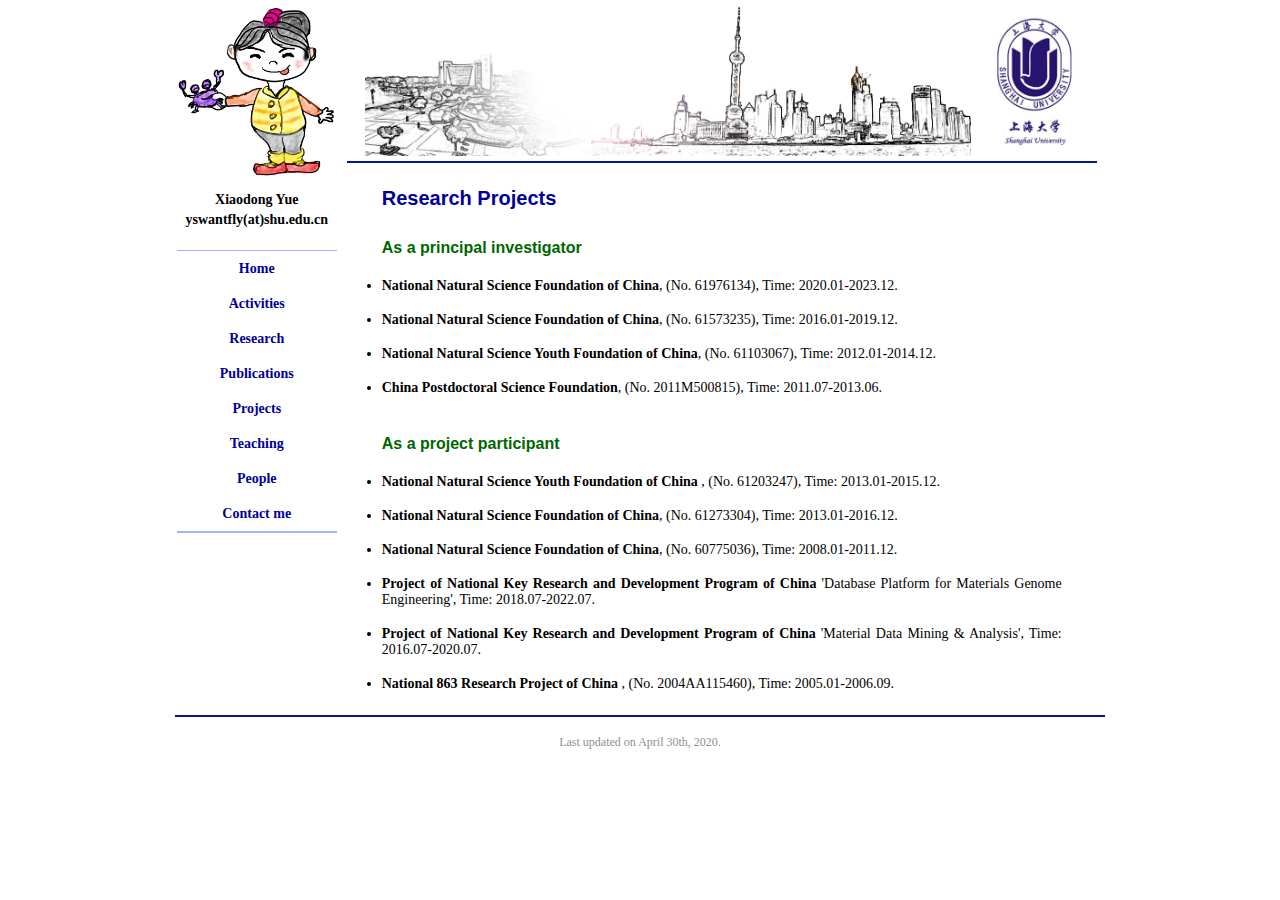
<file: project.html>
<!DOCTYPE html PUBLIC "-//W3C//DTD HTML 4.01 Transitional//EN" "http://www.w3.org/TR/html4/loose.dtd">
	<html>
	<head>
	<meta http-equiv="Content-Type" content="text/html; charset=UTF-8">
	<title>Xiaodong Yue's Homepage</title>
	<meta name="keywords" content="Dr Xiaodong Yue, School of Computer Engineering and Science, Shanghai University">
	<link href="./pagestyle.css" rel="stylesheet" type="text/css">
	</head>
	
	<body topmargin="0" leftmargin="0">
	<div align="center">
	<table border="0" cellpadding="0" cellspacing="0" width="930">
	<tbody>
	<tr height="6">
	<td bgcolor="#FFFFFF">
	</td>
	</tr>
	<tr height="550">
	<td valign="top">
	<table align="center" border="0" cellpadding="0" cellspacing="0" width="160">
		<tbody>
			<tr>
				<td align="center"><img src="./images/Xiaodong.jpg" width="160"></td>
			</tr>
			<tr height="8">
				<td bgcolor="#FFFFFF"></td>
			</tr>
			<tr height="20" valign="middle">
				<td align="center" class="notation">Xiaodong Yue</td>
			</tr>
			<tr height="20" valign="middle">
				<td align="center" class="notation">yswantfly(at)shu.edu.cn</td> 
			</tr>
		</tbody>
		<tbody>
		<tr height="20">
			<td bgcolor="#FFFFFF">
		</td>
		</tr>
		</tbody>
		<tbody>
			<tr height="1">
				<td bgcolor="#A7B1FC">
			</td>
			</tr>
			<tr height="35" valign="middle">
				<td align="center"><a href="index.html" class="menu">Home</a></td>
			</tr>
			<tr height="35" valign="middle">
				<td align="center"><a href="activity.html" class="menu">Activities</a></td>
			</tr>
			<tr height="35" valign="middle">
				<td align="center"><a href="research.html" class="menu">Research</a></td>
			</tr>
			<tr height="35" valign="middle">
				<td align="center"><a href="publication.html" class="menu">Publications</a></td>
			</tr>
			<tr height="35" valign="middle">
				<td align="center"><a href="project.html" class="menu">Projects</a></td>
			</tr>
			<tr height="35" valign="middle">
				<td align="center"><a href="teaching.html" class="menu">Teaching</a></td>
			</tr>
			<tr height="35" valign="middle">
				<td align="center"><a href="people.html" class="menu">People</a></td>
			</tr>		
			<tr height="35" valign="middle">
				<td align="center"><a href="contact.html" class="menu">Contact me</a></td>
			</tr>		
			<tr height="2">
				<td bgcolor="#A7B1FC">
			</td>
			</tr>
		</tbody>
	</table>
	</td>
	
	<td valign="top">
	<table align="center" border="0" cellpadding="0" cellspacing="0" width="730">
		<tbody>
			<tr height="150">
				<td width="10"></td>
				<td><img src="images/shanghaiunivg.jpg" border="0" height="150"></td>
				<td><img src="images/shanghaig.jpg" border="0" height="150"></td>
				<td width="20"></td>
				<td><img src="images/shulogo.jpg" border="0" height="150"></td>
				<td width="10"></td>
			</tr>
		</tbody>
	</table>
	<table align="center" border="0" cellpadding="0" cellspacing="0" width="750">
		<tbody>
		<tr height="5">
			<td bgcolor="#FFFFFF"></td>
		</tr>
		<tr height="2">
			<td bgcolor="#03188D" width="750"></td>
		</tr>
		<tr height="5">
			<td bgcolor="#FFFFFF"></td>
		</tr>
	</tbody>
	</table>
	
	<table align="center" border="0" cellpadding="0" cellspacing="0" width="680">
	<tbody>
	    <tr height="10">
			<td bgcolor="#FFFFFF"></td>
		</tr>
		<tr height="40">
			<td class="titlebig" align="left">Research Projects<br></td>
		</tr>
        <tr height="60">
			<td class="titlesmall" align="left">As a principal investigator<br></td>
		</tr>
		<tr align="left" height="60">
			<td bgcolor="#FFFFFF">
			    <li class="article"><strong>National Natural Science Foundation of China</strong>, (No. 61976134), Time: 2020.01-2023.12.</li>	
				<br>
				<li class="article"><strong>National Natural Science Foundation of China</strong>, (No. 61573235), Time: 2016.01-2019.12.</li>	
				<br>
				<li class="article"> <strong>National Natural Science Youth Foundation of China</strong>, (No. 61103067), Time: 2012.01-2014.12.</li>	
				<br>
				<li class="article"><strong>China Postdoctoral Science Foundation</strong>, (No. 2011M500815), Time: 2011.07-2013.06.</li>	
				<br>				
			</td>
		</tr>
		<tr height="60">
			<td class="titlesmall" align="left"> As a project participant <br></td>
		</tr>
		<tr align="left" height="60">
			<td bgcolor="#FFFFFF">
			    <li class="article"><strong>National Natural Science Youth Foundation of China</strong> , (No. 61203247), Time: 2013.01-2015.12.</li>	
				<br>	
				<li class="article"><strong>National Natural Science Foundation of China</strong>, (No. 61273304), Time: 2013.01-2016.12.</li>	
				<br>
				<li class="article"><strong>National Natural Science Foundation of China</strong>, (No. 60775036), Time: 2008.01-2011.12.</li>				
				<br>
				<li class="article"><strong>Project of National Key Research and Development Program of China </strong> 'Database Platform for Materials Genome Engineering', Time: 2018.07-2022.07.</li>				
				<br>
				<li class="article"><strong>Project of National Key Research and Development Program of China </strong> 'Material Data Mining &amp Analysis', Time: 2016.07-2020.07.</li>	<br>
				<li class="article"><strong>National 863 Research Project of China </strong>, (No. 2004AA115460), Time: 2005.01-2006.09.</li>	
				<br>				
			</td>
		</tr>
            
	</tbody>
	</table>
	</td>
	</tr>
	</tbody>
	</table>
		
	<table border="0" cellpadding="0" cellspacing="0" width="930">
    <tbody>
	<tr height="5">
		<td bgcolor="#FFFFFF">
	</td></tr>
	<tr height="2">
		<td bgcolor="#03188D">
	</td></tr>
	<tr height="50">
		<td class="foot" align="center">
			Last updated on April 30th, 2020. 
	    </td>
	</tr>
    </tbody>
    </table>
	
    </div>
	
    </body>
    </html>
</file>
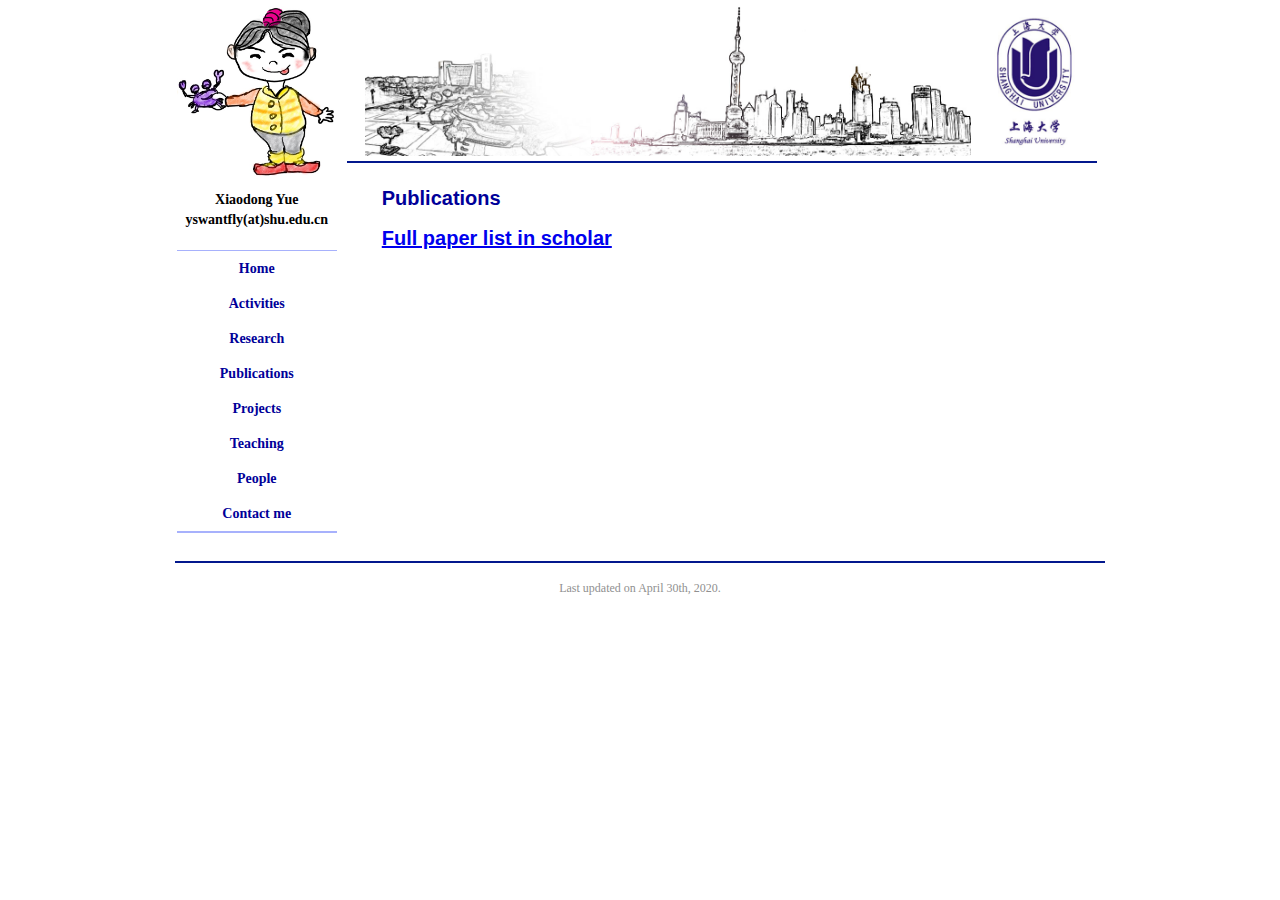
<file: publication.html>
<!DOCTYPE html PUBLIC "-//W3C//DTD HTML 4.01 Transitional//EN" "http://www.w3.org/TR/html4/loose.dtd">
	<html>
	<head>
	<meta http-equiv="Content-Type" content="text/html; charset=UTF-8">
	<title>Xiaodong Yue's Homepage</title>
	<meta name="keywords" content="Dr Xiaodong Yue, School of Computer Engineering and Science, Shanghai University">
	<link href="./pagestyle.css" rel="stylesheet" type="text/css">
	</head>
	
	<body topmargin="0" leftmargin="0">
	<div align="center">
	<table border="0" cellpadding="0" cellspacing="0" width="930">
	<tbody>
	<tr height="6">
	<td bgcolor="#FFFFFF">
	</td>
	</tr>
	<tr height="550">
	<td valign="top">
	<table align="center" border="0" cellpadding="0" cellspacing="0" width="160">
		<tbody>
			<tr>
				<td align="center"><img src="./images/Xiaodong.jpg" width="160"></td>
			</tr>
			<tr height="8">
				<td bgcolor="#FFFFFF"></td>
			</tr>
			<tr height="20" valign="middle">
				<td align="center" class="notation">Xiaodong Yue</td>
			</tr>
			<tr height="20" valign="middle">
				<td align="center" class="notation">yswantfly(at)shu.edu.cn</td> 
			</tr>
		</tbody>
		<tbody>
		<tr height="20">
			<td bgcolor="#FFFFFF">
		</td>
		</tr>
		</tbody>
		<tbody>
			<tr height="1">
				<td bgcolor="#A7B1FC">
			</td>
			</tr>
			<tr height="35" valign="middle">
				<td align="center"><a href="index.html" class="menu">Home</a></td>
			</tr>
			<tr height="35" valign="middle">
				<td align="center"><a href="activity.html" class="menu">Activities</a></td>
			</tr>
			<tr height="35" valign="middle">
				<td align="center"><a href="research.html" class="menu">Research</a></td>
			</tr>
			<tr height="35" valign="middle">
				<td align="center"><a href="publication.html" class="menu">Publications</a></td>
			</tr>
			<tr height="35" valign="middle">
				<td align="center"><a href="project.html" class="menu">Projects</a></td>
			</tr>
			<tr height="35" valign="middle">
				<td align="center"><a href="teaching.html" class="menu">Teaching</a></td>
			</tr>
			<tr height="35" valign="middle">
				<td align="center"><a href="people.html" class="menu">People</a></td>
			</tr>		
			<tr height="35" valign="middle">
				<td align="center"><a href="contact.html" class="menu">Contact me</a></td>
			</tr>		
			<tr height="2">
				<td bgcolor="#A7B1FC">
			</td>
			</tr>
		</tbody>
	</table>
	</td>
	
	<td valign="top">
	<table align="center" border="0" cellpadding="0" cellspacing="0" width="730">
		<tbody>
			<tr height="150">
				<td width="10"></td>
				<td><img src="images/shanghaiunivg.jpg" border="0" height="150"></td>
				<td><img src="images/shanghaig.jpg" border="0" height="150"></td>
				<td width="20"></td>
				<td><img src="images/shulogo.jpg" border="0" height="150"></td>
				<td width="10"></td>
			</tr>
		</tbody>
	</table>
	<table align="center" border="0" cellpadding="0" cellspacing="0" width="750">
		<tbody>
		<tr height="5">
			<td bgcolor="#FFFFFF"></td>
		</tr>
		<tr height="2">
			<td bgcolor="#03188D" width="750"></td>
		</tr>
		<tr height="5">
			<td bgcolor="#FFFFFF"></td>
		</tr>
	</tbody>
	</table>
	
	<table align="center" border="0" cellpadding="0" cellspacing="0" width="680">
	<tbody>
	    <tr height="10">
			<td bgcolor="#FFFFFF"></td>
		</tr>
		<tr height="40">
			<td class="titlebig" align="left">Publications<br></td>
		</tr>
		<tr height="40">
			<td class="titlebiglink" align="left"><a href="https://scholar.google.com/citations?hl=zh-CN&user=mw-ckjAAAAAJ&view_op=list_works&sortby=pubdate">Full paper list in scholar<br></a></td>			
		</tr>
		<tr height="20">
			<td bgcolor="#FFFFFF"></td>
		</tr>
       
	</tbody>
	</table>
	</td>
	</tr>
	</tbody>
	</table>
		
	<table border="0" cellpadding="0" cellspacing="0" width="930">
    <tbody>
	<tr height="5">
		<td bgcolor="#FFFFFF">
	</td></tr>
	<tr height="2">
		<td bgcolor="#03188D">
	</td></tr>
	<tr height="50">
		<td class="foot" align="center">
			Last updated on April 30th, 2020. 
	    </td>
	</tr>
    </tbody>
    </table>
	
    </div>
	
    </body>
    </html>
</file>
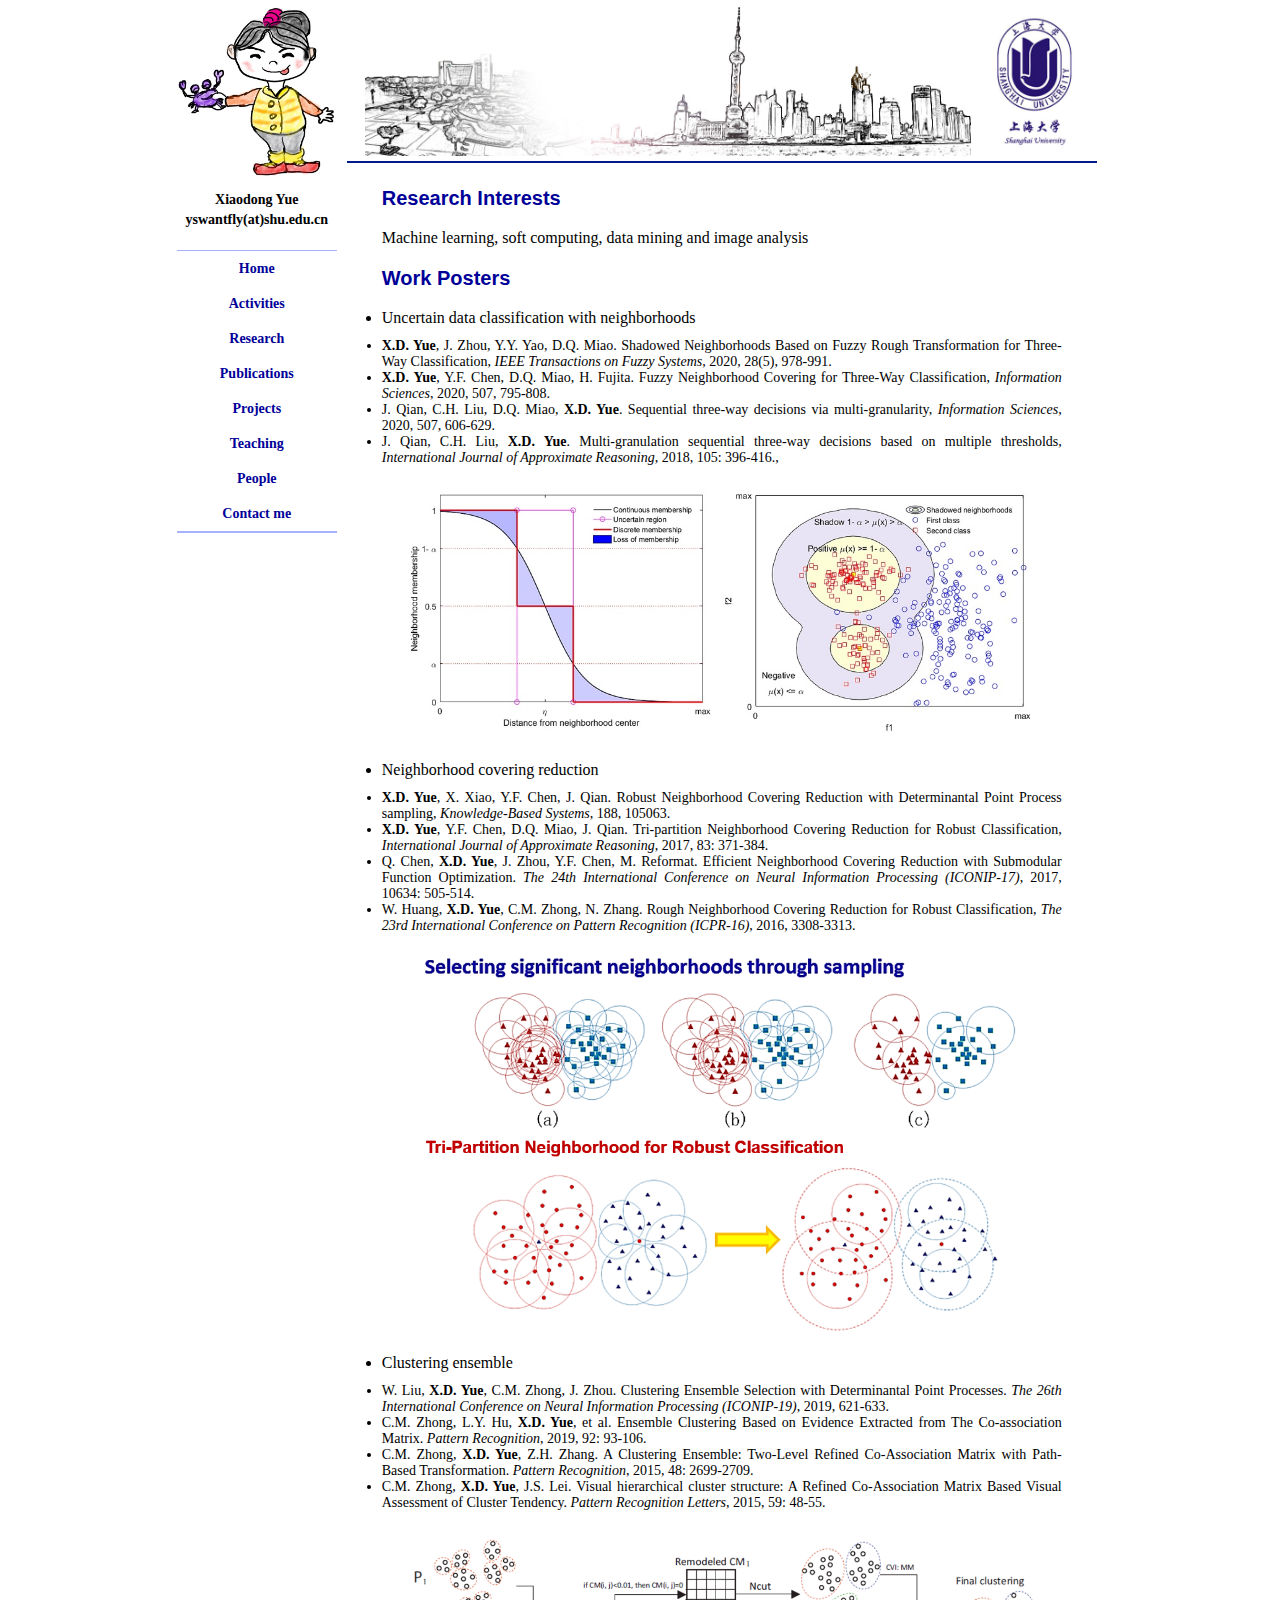
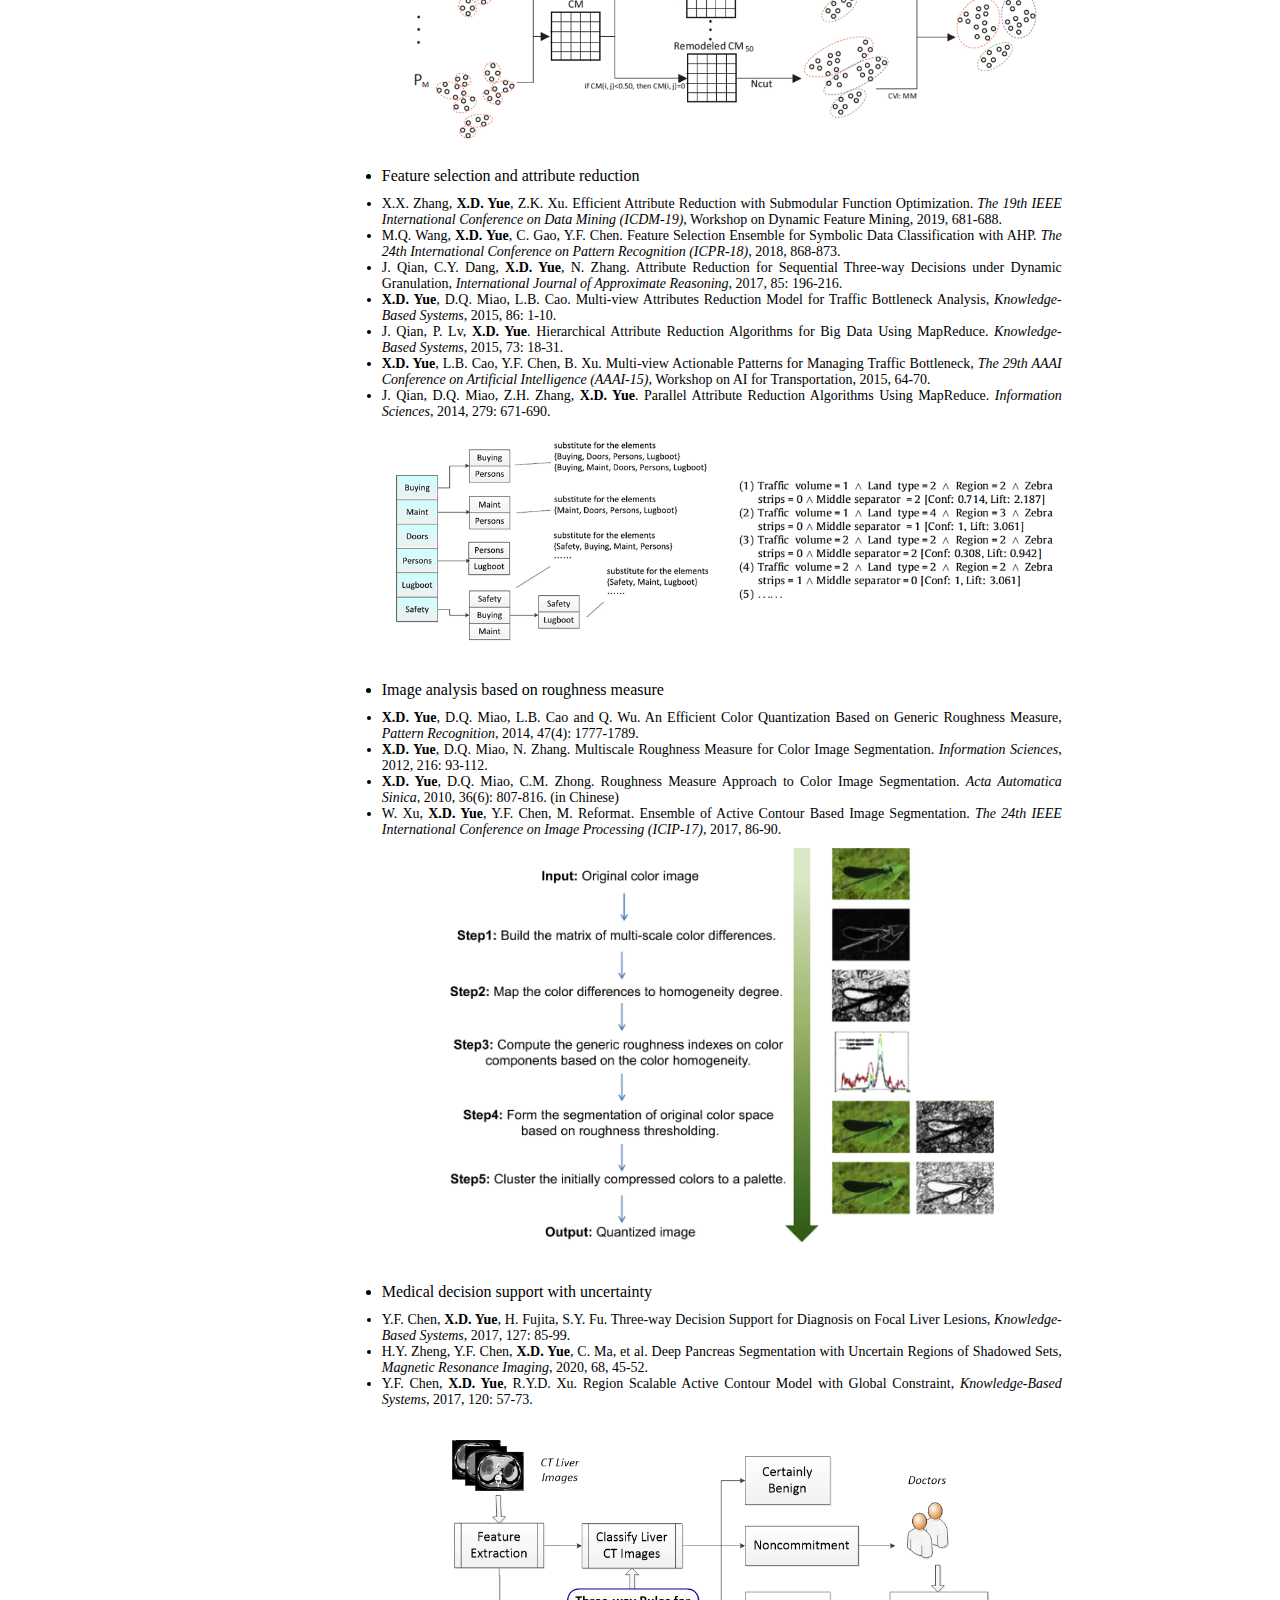
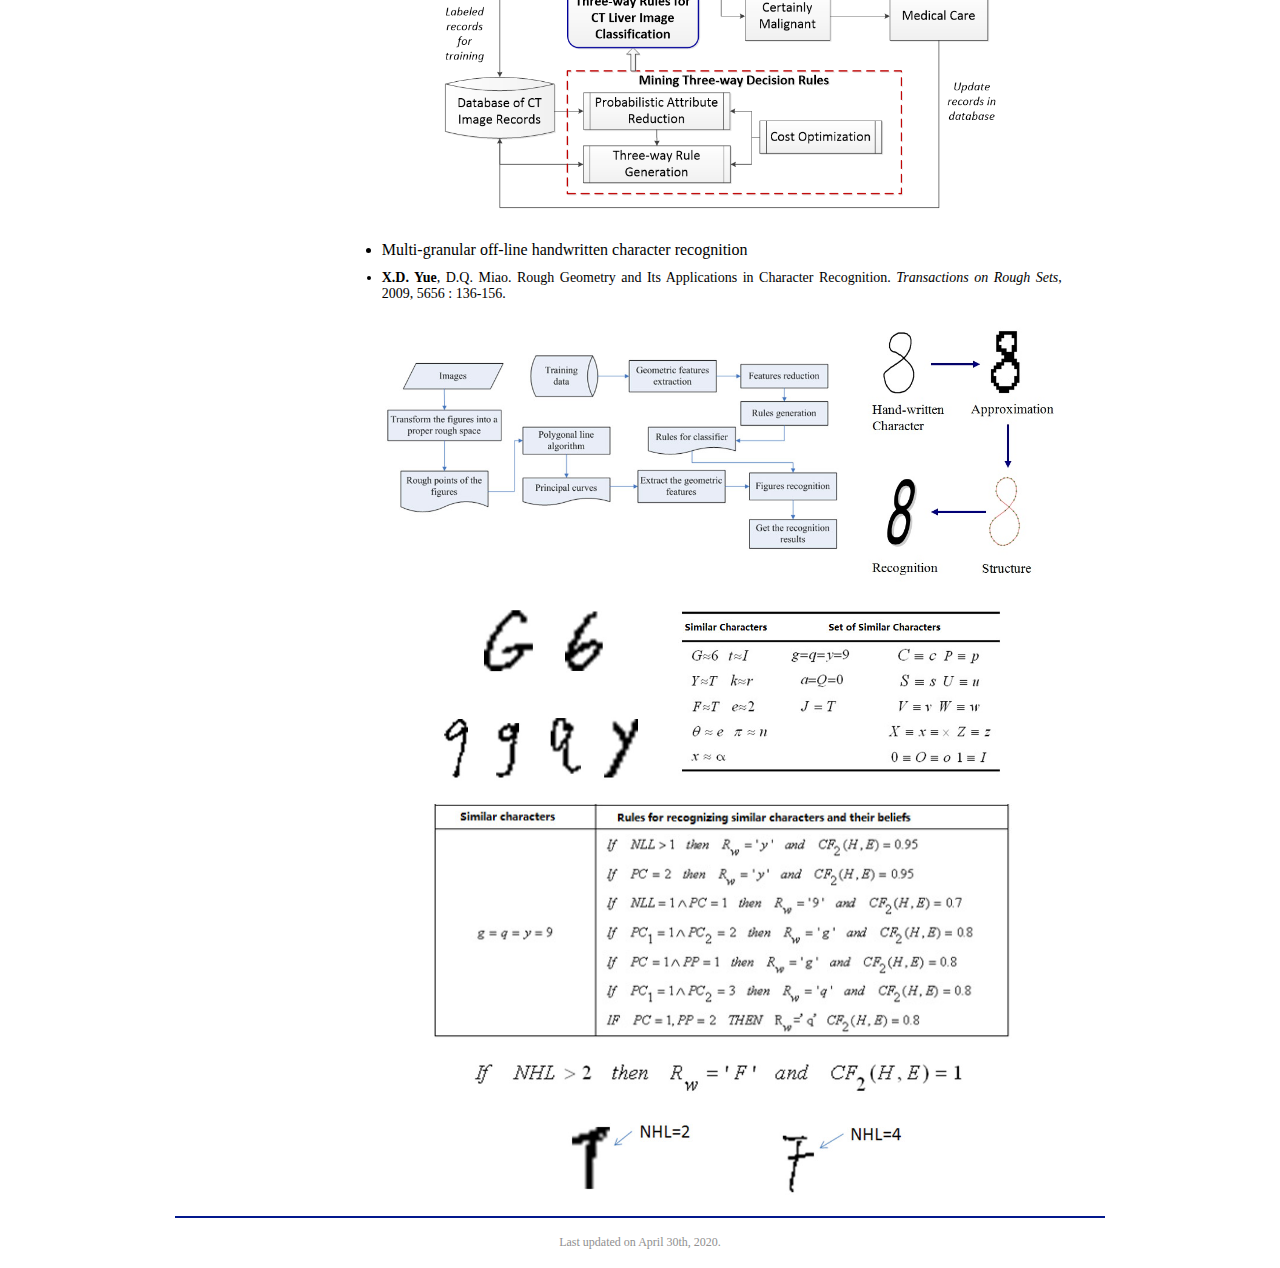
<file: research.html>
<!DOCTYPE html PUBLIC "-//W3C//DTD HTML 4.01 Transitional//EN" "http://www.w3.org/TR/html4/loose.dtd">
	<html>
	<head>
	<meta http-equiv="Content-Type" content="text/html; charset=UTF-8">
	<title>Xiaodong Yue's Homepage</title>
	<meta name="keywords" content="Dr Xiaodong Yue, School of Computer Engineering and Science, Shanghai University">
	<link href="./pagestyle.css" rel="stylesheet" type="text/css">
	</head>
	
	<body topmargin="0" leftmargin="0">
	<div align="center">
	<table border="0" cellpadding="0" cellspacing="0" width="930">
	<tbody>
	<tr height="6">
	<td bgcolor="#FFFFFF">
	</td>
	</tr>
	<tr height="550">
	<td valign="top">
	<table align="center" border="0" cellpadding="0" cellspacing="0" width="160">
		<tbody>
			<tr>
				<td align="center"><img src="./images/Xiaodong.jpg" width="160"></td>
			</tr>
			<tr height="8">
				<td bgcolor="#FFFFFF"></td>
			</tr>
			<tr height="20" valign="middle">
				<td align="center" class="notation">Xiaodong Yue</td>
			</tr>
			<tr height="20" valign="middle">
				<td align="center" class="notation">yswantfly(at)shu.edu.cn</td> 
			</tr>
		</tbody>
		<tbody>
		<tr height="20">
			<td bgcolor="#FFFFFF">
		</td>
		</tr>
		</tbody>
		<tbody>
			<tr height="1">
				<td bgcolor="#A7B1FC">
			</td>
			</tr>
			<tr height="35" valign="middle">
				<td align="center"><a href="index.html" class="menu">Home</a></td>
			</tr>
			<tr height="35" valign="middle">
				<td align="center"><a href="activity.html" class="menu">Activities</a></td>
			</tr>
			<tr height="35" valign="middle">
				<td align="center"><a href="research.html" class="menu">Research</a></td>
			</tr>
			<tr height="35" valign="middle">
				<td align="center"><a href="publication.html" class="menu">Publications</a></td>
			</tr>
			<tr height="35" valign="middle">
				<td align="center"><a href="project.html" class="menu">Projects</a></td>
			</tr>
			<tr height="35" valign="middle">
				<td align="center"><a href="teaching.html" class="menu">Teaching</a></td>
			</tr>
			<tr height="35" valign="middle">
				<td align="center"><a href="people.html" class="menu">People</a></td>
			</tr>		
			<tr height="35" valign="middle">
				<td align="center"><a href="contact.html" class="menu">Contact me</a></td>
			</tr>		
			<tr height="2">
				<td bgcolor="#A7B1FC">
			</td>
			</tr>
		</tbody>
	</table>
	</td>
	
	<td valign="top">
	<table align="center" border="0" cellpadding="0" cellspacing="0" width="730">
		<tbody>
			<tr height="150">
				<td width="10"></td>
				<td><img src="images/shanghaiunivg.jpg" border="0" height="150"></td>
				<td><img src="images/shanghaig.jpg" border="0" height="150"></td>
				<td width="20"></td>
				<td><img src="images/shulogo.jpg" border="0" height="150"></td>
				<td width="10"></td>
			</tr>
		</tbody>
	</table>
	<table align="center" border="0" cellpadding="0" cellspacing="0" width="750">
		<tbody>
		<tr height="5">
			<td bgcolor="#FFFFFF"></td>
		</tr>
		<tr height="2">
			<td bgcolor="#03188D" width="750"></td>
		</tr>
		<tr height="5">
			<td bgcolor="#FFFFFF"></td>
		</tr>
	</tbody>
	</table>
	
	<table align="center" border="0" cellpadding="0" cellspacing="0" width="680">
	<tbody>
	    <tr height="10">
			<td bgcolor="#FFFFFF"></td>
		</tr>
		<tr height="40">
			<td class="titlebig" align="left">Research Interests<br></td>
		</tr>
        <tr height="40">
			<td class="researchint" align="left">Machine learning, soft computing, data mining and image analysis<br></td>
		</tr>
		<tr height="40">
			<td class="titlebig" align="left">Work Posters<br></td>
		</tr>
        
         <tr height="40">
			<td><li class="researchwork" align="left">Uncertain data classification with neighborhoods<br></li></td>
		</tr>
		<tr>
		<td>
		 <li class="article"><strong>X.D. Yue</strong>, J. Zhou, Y.Y. Yao, D.Q. Miao. Shadowed Neighborhoods Based on Fuzzy Rough Transformation for Three-Way Classification, <i>IEEE Transactions on Fuzzy Systems</i>, 2020, 28(5), 978-991. </li>
		 <li class="article"><strong>X.D. Yue</strong>, Y.F. Chen, D.Q. Miao, H. Fujita. Fuzzy Neighborhood Covering for Three-Way Classification, <i>Information Sciences</i>, 2020, 507, 795-808.</li>
		 <li class="article">J. Qian, C.H. Liu, D.Q. Miao, <strong>X.D. Yue</strong>. Sequential three-way decisions via multi-granularity, <i>Information Sciences</i>, 2020, 507, 606-629.</li>
		 <li class="article">J. Qian, C.H. Liu, <strong>X.D. Yue</strong>. Multi-granulation sequential three-way decisions based on multiple thresholds, <i>International Journal of Approximate Reasoning</i>, 2018, 105: 396-416.</strong>, </li>	 
		 </td>
		</tr>
		<tr height="10">
			<td bgcolor="#FFFFFF"></td>
		</tr>
		<tr>
			<td bgcolor="#FFFFFF" align="center" width="100%">
			<img src="./images/img research works/shadowNBcls.jpg" width="95%">	</td>
		  </tr>
		   <tr height="10">
			<td bgcolor="#FFFFFF"></td>
		</tr>

        <tr height="40">
			<td><li class="researchwork" align="left">Neighborhood covering reduction<br></li></td>
		</tr>
		<tr>
		<td>
		 <li class="article"><strong>X.D. Yue</strong>, X. Xiao, Y.F. Chen, J. Qian. Robust Neighborhood Covering Reduction with Determinantal Point Process sampling, <i>Knowledge-Based Systems</i>, 188, 105063.</li>
		 <li class="article"><strong>X.D. Yue</strong>, Y.F. Chen, D.Q. Miao, J. Qian. Tri-partition Neighborhood Covering Reduction for Robust Classification, <i>International Journal of Approximate Reasoning</i>, 2017, 83: 371-384.</li>
		 <li class="article">Q. Chen, <b>X.D. Yue</b>, J. Zhou, Y.F. Chen, M. Reformat. Efficient Neighborhood Covering Reduction with Submodular Function Optimization. <i>The 24th International Conference on Neural Information Processing (ICONIP-17)</i>, 2017, 10634: 505-514.</li>
		 <li class="article">W. Huang, <b>X.D. Yue</b>, C.M. Zhong, N. Zhang. Rough Neighborhood Covering Reduction for Robust Classification, <i>The 23rd International Conference on Pattern Recognition (ICPR-16)</i>, 2016, 3308-3313.</li>
		 </td>
		</tr>
		<tr height="20">
			<td bgcolor="#FFFFFF"></td>
		</tr>
		<tr>
			<td bgcolor="#FFFFFF" align="center" width="40%">
			<img src="./images/img research works/ncr.png" width="90%">	</td>
		</tr>


		<tr height="40">
			<td><li class="researchwork" align="left">Clustering ensemble<br></li></td>
		</tr>
		<tr>
		<td>
		 <li class="article">W. Liu, <b>X.D. Yue</b>, C.M. Zhong, J. Zhou. Clustering Ensemble Selection with Determinantal Point Processes. <i>The 26th International Conference on Neural Information Processing (ICONIP-19)</i>, 2019, 621-633.</li>
		 <li class="article">C.M. Zhong, L.Y. Hu, <strong>X.D. Yue</strong>, et al. Ensemble Clustering Based on Evidence Extracted from The Co-association Matrix. <i>Pattern Recognition</i>, 2019, 92: 93-106.</li>
		 <li class="article">C.M. Zhong, <strong>X.D. Yue</strong>, Z.H. Zhang. A Clustering Ensemble: Two-Level Refined Co-Association Matrix with Path-Based Transformation. <i>Pattern Recognition</i>, 2015, 48: 2699-2709.</li>
		 <li class="article">C.M. Zhong, <strong>X.D. Yue</strong>, J.S. Lei. Visual hierarchical cluster structure: A Refined Co-Association Matrix Based Visual Assessment of Cluster Tendency. <i>Pattern Recognition Letters</i>, 2015, 59: 48-55.</li>
		 </td>
		</tr>
		<tr height="10">
			<td bgcolor="#FFFFFF"></td>
		</tr>
		<tr height="10">
			<td bgcolor="#FFFFFF"></td>
		</tr>
		 <tr>
			<td bgcolor="#FFFFFF" align="center" width="40%">
			<img src="./images/img research works/clustesb.png" width="95%">	</td>
		  </tr>
		   <tr height="10">
			<td bgcolor="#FFFFFF"></td>
		</tr>

		<tr height="40">
			<td><li class="researchwork" align="left">Feature selection and attribute reduction<br></li></td>
		</tr>
		<tr>
		<td>
		 <li class="article">X.X. Zhang, <b>X.D. Yue</b>, Z.K. Xu. Efficient Attribute Reduction with Submodular Function Optimization. <i>The 19th IEEE International Conference on Data Mining (ICDM-19)</i>, Workshop on Dynamic Feature Mining, 2019, 681-688.</li>
		 <li class="article">M.Q. Wang, <b>X.D. Yue</b>, C. Gao, Y.F. Chen. Feature Selection Ensemble for Symbolic Data Classification with AHP. <i>The 24th International Conference on Pattern Recognition (ICPR-18)</i>, 2018, 868-873.</li>
         <li class="article">J. Qian, C.Y. Dang, <b>X.D. Yue</b>, N. Zhang. Attribute Reduction for Sequential Three-way Decisions under Dynamic Granulation, <i>International Journal of Approximate Reasoning</i>, 2017, 85: 196-216.</li>
         <li class="article"><strong>X.D. Yue</strong>, D.Q. Miao, L.B. Cao. Multi-view Attributes Reduction Model for Traffic Bottleneck Analysis, <i>Knowledge-Based Systems</i>, 2015, 86: 1-10.</li>
         <li class="article">J. Qian, P. Lv, <b>X.D. Yue</b>. Hierarchical Attribute Reduction Algorithms for Big Data Using MapReduce. <i>Knowledge-Based Systems</i>, 2015, 73: 18-31.</li>
		 <li class="article"><b>X.D. Yue</b>, L.B. Cao, Y.F. Chen, B. Xu. Multi-view Actionable Patterns for Managing Traffic Bottleneck, <i>The 29th AAAI Conference on Artificial Intelligence (AAAI-15)</i>, Workshop on AI for Transportation, 2015, 64-70.</li> 
		 <li class="article">J. Qian, D.Q. Miao, Z.H. Zhang, <b>X.D. Yue</b>. Parallel Attribute Reduction Algorithms Using MapReduce. <i>Information Sciences</i>, 2014, 279: 671-690.</li>
		 </td>
		</tr>
		<tr height="10">
			<td bgcolor="#FFFFFF"></td>
		</tr>
		 <tr>
			<td bgcolor="#FFFFFF" align="center" width="40%">
			<img src="./images/img research works/fsar.png" width="100%">	</td>
		  </tr>
		   <tr height="10">
			<td bgcolor="#FFFFFF"></td>
		</tr>

        <tr height="40">
			<td><li class="researchwork" align="left">Image analysis based on roughness measure<br></li></td>
		</tr>
		<tr>
		<td>
		 <li class="article"><strong>X.D. Yue</strong>, D.Q. Miao, L.B. Cao and Q. Wu. An Efficient Color Quantization Based on Generic Roughness Measure, <i>Pattern Recognition</i>, 2014, 47(4): 1777-1789.</li>
		 <li class="article"><strong>X.D. Yue</strong>, D.Q. Miao, N. Zhang. Multiscale Roughness Measure for Color Image Segmentation. <i>Information Sciences</i>, 2012, 216: 93-112.</li>
		 <li class="article"><strong>X.D. Yue</strong>, D.Q. Miao, C.M. Zhong. Roughness Measure Approach to Color Image Segmentation. <i>Acta Automatica Sinica</i>, 2010, 36(6): 807-816. (in Chinese)</li>
		 <li class="article">W. Xu, <b>X.D. Yue</b>, Y.F. Chen, M. Reformat. Ensemble of Active Contour Based Image Segmentation. <i>The 24th IEEE International Conference on Image Processing (ICIP-17)</i>, 2017, 86-90.</li>
		 </td>
		</tr>
		<tr height="10">
			<td bgcolor="#FFFFFF"></td>
		</tr>
		<tr>
			<td bgcolor="#FFFFFF" align="center"><img src="./images/img research works/quant frame.jpg" width="80%"></td>
		</tr>
		<tr height="30">
			<td bgcolor="#FFFFFF"></td>
		</tr>
		<tr height="40">
			<td><li class="researchwork" align="left">Medical decision support with uncertainty<br></li></td>
		</tr>
		<tr>
		  <td>
		  <li class="article">Y.F. Chen, <strong>X.D. Yue</strong>, H. Fujita, S.Y. Fu. Three-way Decision Support for Diagnosis on Focal Liver Lesions, <i>Knowledge-Based Systems</i>, 2017, 127: 85-99.</li>
		  <li class="article">H.Y. Zheng, Y.F. Chen, <strong>X.D. Yue</strong>, C. Ma, et al. Deep Pancreas Segmentation with Uncertain Regions of Shadowed Sets, <i>Magnetic Resonance Imaging</i>, 2020, 68, 45-52.</li>
		  <li class="article">Y.F. Chen, <strong>X.D. Yue</strong>, R.Y.D. Xu. Region Scalable Active Contour Model with Global Constraint, <i>Knowledge-Based Systems</i>, 2017, 120: 57-73.</li>
		  <br>
		  </td>
		</tr>
		<tr height="10">
			<td bgcolor="#FFFFFF"></td>
		</tr>
		<tr align="left" height="100">
		<td bgcolor="#FFFFFF" align="center">
		  <table>
		  <tr>
			<td bgcolor="#FFFFFF" align="center" width="40%">
			<img src="./images/img research works/3wdFLL.png" width="85%">	</td>
		  </tr>
		   <tr height="10">
			<td bgcolor="#FFFFFF"></td>
		</tr>
		  </table>		
		</td>
		</tr>
        <tr height="40">
			<td><li class="researchwork" align="left">Multi-granular off-line handwritten character recognition<br></li></td>
		</tr>
		<tr>
		  <td>
		  <li class="article"><strong>X.D. Yue</strong>, D.Q. Miao. Rough Geometry and Its Applications in Character Recognition. <i>Transactions on Rough Sets</i>, 2009, 5656 : 136-156.</li>
		  <br>
		  </td>
		 </tr>
		<tr align="left" height="100">
		<td bgcolor="#FFFFFF" align="center">
		  <table>
		  <tr>	
			<td bgcolor="#FFFFFF" align="center" width="68%">
			<img src="./images/img research works/char reg flow.jpg" width="100%"></td>
			<td width="2%"></td>
			<td bgcolor="#FFFFFF" align="center" width="30%">
			<img src="./images/img research works/structure.jpg" width="100%"></td>
		  </tr>
		  </table>		
		</td>
		</tr>

		<tr align="left">
		<td bgcolor="#FFFFFF" align="center">
		  <table>
		  <tr>	
			<td bgcolor="#FFFFFF" align="center" width="100%">
			<img src="./images/img research works/similar char set.jpg" width="86%"></td>
		  </tr>
		  <tr height="10">
			<td bgcolor="#FFFFFF"></td>
		  </tr>
		  <tr>
			<td bgcolor="#FFFFFF" align="center" width="100%">
			<img src="./images/img research works/similar rules reg.jpg" width="86%"></td>
		  </tr>
		  <tr height="10">
			<td bgcolor="#FFFFFF"></td>
		  </tr>
		  <tr>
			<td bgcolor="#FFFFFF" align="center" width="100%">
			<img src="./images/img research works/rules.jpg" width="76%"></td>
		  </tr>
		  <tr height="10">
			<td bgcolor="#FFFFFF"></td>
		  </tr>
		  </table>		
		</td>
		</tr>
		
	</tbody>
	</table>
	</td>
	</tr>
	</tbody>
	</table>
		
	<table border="0" cellpadding="0" cellspacing="0" width="930">
    <tbody>
	<tr height="5">
		<td bgcolor="#FFFFFF">
	</td></tr>
	<tr height="2">
		<td bgcolor="#03188D">
	</td></tr>
	<tr height="50">
		<td class="foot" align="center">
			Last updated on April 30th, 2020. 
	    </td>
	</tr>
    </tbody>
    </table>
	
    </div>
	
    </body>
    </html>
</file>
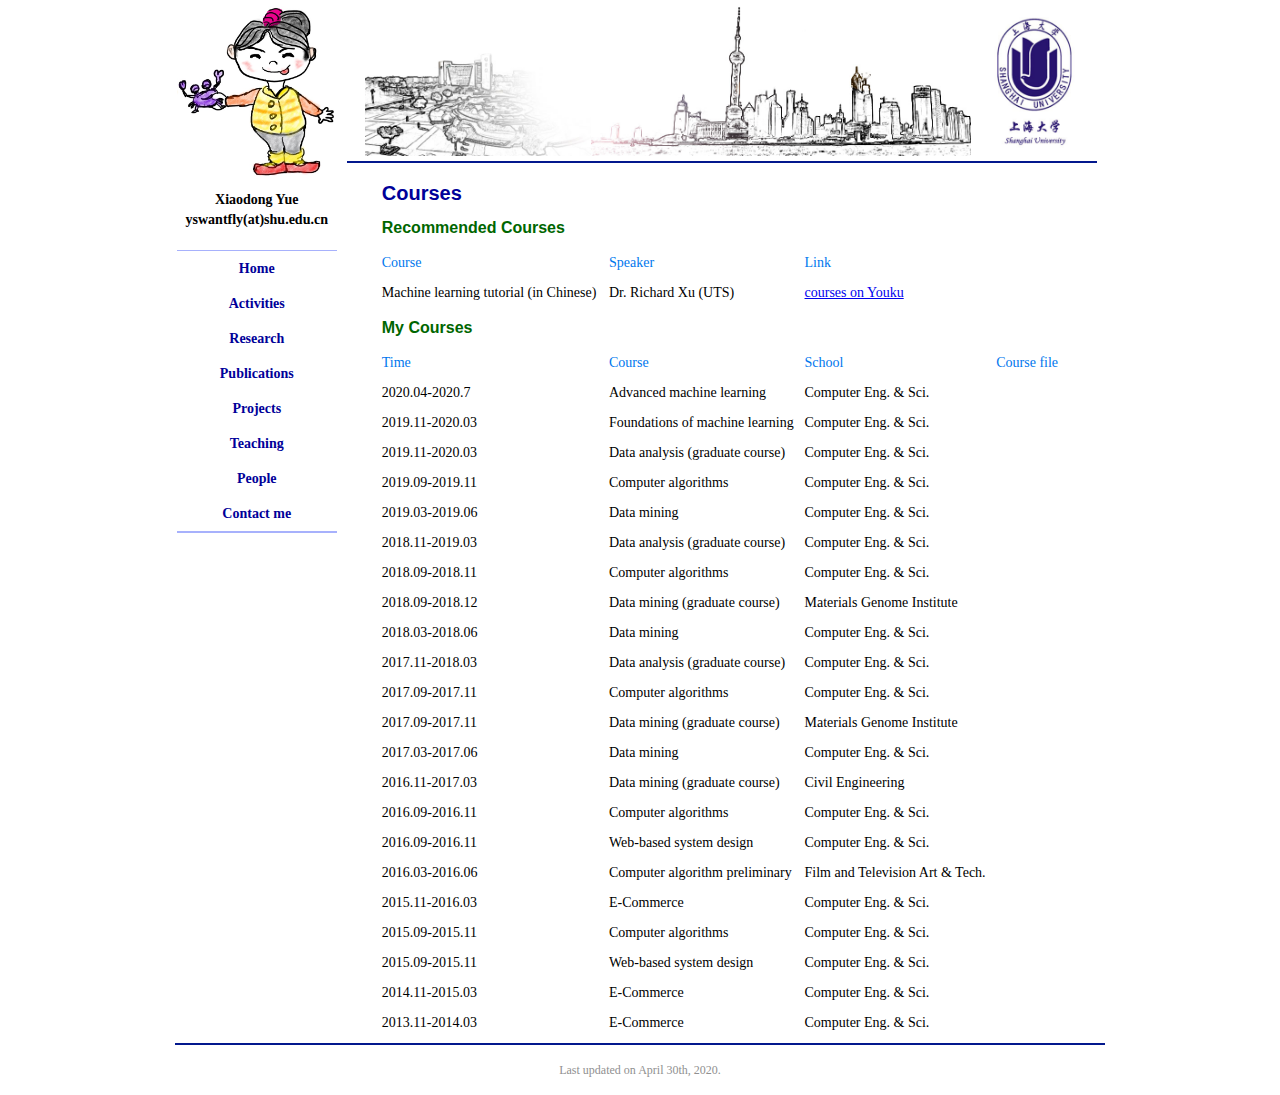
<file: teaching.html>
<!DOCTYPE html PUBLIC "-//W3C//DTD HTML 4.01 Transitional//EN" "http://www.w3.org/TR/html4/loose.dtd">
	<html>
	<head>
	<meta http-equiv="Content-Type" content="text/html; charset=UTF-8">
	<title>Xiaodong Yue's Homepage</title>
	<meta name="keywords" content="Dr Xiaodong Yue, School of Computer Engineering and Science, Shanghai University">
	<link href="./pagestyle.css" rel="stylesheet" type="text/css">
	</head>
	
	<body topmargin="0" leftmargin="0">
	<div align="center">
	<table border="0" cellpadding="0" cellspacing="0" width="930">
	<tbody>
	<tr height="6">
	<td bgcolor="#FFFFFF">
	</td>
	</tr>
	<tr height="550">
	<td valign="top">
	<table align="center" border="0" cellpadding="0" cellspacing="0" width="160">
		<tbody>
			<tr>
				<td align="center"><img src="./images/Xiaodong.jpg" width="160"></td>
			</tr>
			<tr height="8">
				<td bgcolor="#FFFFFF"></td>
			</tr>
			<tr height="20" valign="middle">
				<td align="center" class="notation">Xiaodong Yue</td>
			</tr>
			<tr height="20" valign="middle">
				<td align="center" class="notation">yswantfly(at)shu.edu.cn</td> 
			</tr>
		</tbody>
		<tbody>
		<tr height="20">
			<td bgcolor="#FFFFFF">
		</td>
		</tr>
		</tbody>
		<tbody>
			<tr height="1">
				<td bgcolor="#A7B1FC">
			</td>
			</tr>
			<tr height="35" valign="middle">
				<td align="center"><a href="index.html" class="menu">Home</a></td>
			</tr>
			<tr height="35" valign="middle">
				<td align="center"><a href="activity.html" class="menu">Activities</a></td>
			</tr>
			<tr height="35" valign="middle">
				<td align="center"><a href="research.html" class="menu">Research</a></td>
			</tr>
			<tr height="35" valign="middle">
				<td align="center"><a href="publication.html" class="menu">Publications</a></td>
			</tr>
			<tr height="35" valign="middle">
				<td align="center"><a href="project.html" class="menu">Projects</a></td>
			</tr>
			<tr height="35" valign="middle">
				<td align="center"><a href="teaching.html" class="menu">Teaching</a></td>
			</tr>
			<tr height="35" valign="middle">
				<td align="center"><a href="people.html" class="menu">People</a></td>
			</tr>		
			<tr height="35" valign="middle">
				<td align="center"><a href="contact.html" class="menu">Contact me</a></td>
			</tr>		
			<tr height="2">
				<td bgcolor="#A7B1FC">
			</td>
			</tr>
		</tbody>
	</table>
	</td>
	
	<td valign="top">
	<table align="center" border="0" cellpadding="0" cellspacing="0" width="730">
		<tbody>
			<tr height="150">
				<td width="10"></td>
				<td><img src="images/shanghaiunivg.jpg" border="0" height="150"></td>
				<td><img src="images/shanghaig.jpg" border="0" height="150"></td>
				<td width="20"></td>
				<td><img src="images/shulogo.jpg" border="0" height="150"></td>
				<td width="10"></td>
			</tr>
		</tbody>
	</table>
	<table align="center" border="0" cellpadding="0" cellspacing="0" width="750">
		<tbody>
		<tr height="5">
			<td bgcolor="#FFFFFF"></td>
		</tr>
		<tr height="2">
			<td bgcolor="#03188D" width="750"></td>
		</tr>
		<tr height="5">
			<td bgcolor="#FFFFFF"></td>
		</tr>
	</tbody>
	</table>
	
	<table align="center" border="0" cellpadding="0" cellspacing="0" width="680">
	<tbody>
	    <tr height="10">
			<td bgcolor="#FFFFFF"></td><td></td><td></td><td></td>
		</tr>
		<tr height="30">
			<td class="titlebig" align="left">Courses<br></td><td></td><td></td><td></td>
		</tr>
        <tr height="40">
			<td class="titlesmall" align="left">Recommended Courses<br></td><td></td><td></td><td></td>
		</tr>
		<tr align="left" height="30" class="articlelink">
			<td bgcolor="#FFFFFF">Course<br>			
			</td>
			<td bgcolor="#FFFFFF">Speaker<br>			
			</td>
			<td bgcolor="#FFFFFF">Link<br>			
			</td>
			<td bgcolor="#FFFFFF"><br>			
			</td>
		</tr>
        <tr align="left" height="30" class="article">
			<td bgcolor="#FFFFFF">Machine learning tutorial (in Chinese)<br>			
			</td>
			<td bgcolor="#FFFFFF"> Dr. Richard Xu (UTS) <br>			
			</td>
			<td bgcolor="#FFFFFF"><a href="http://i.youku.com/u/UMzIzNDgxNTg5Ng">courses on Youku</a><br>			
			</td>
			<td bgcolor="#FFFFFF"><br>			
			</td>
		</tr>


		<tr height="40">
			<td class="titlesmall" align="left">My Courses <br></td><td></td><td></td><td></td>
		</tr>
		<tr align="left" height="30" class="articlelink">
			<td bgcolor="#FFFFFF">Time<br>			
			</td>
			<td bgcolor="#FFFFFF">Course<br>			
			</td>
			<td bgcolor="#FFFFFF">School<br>			
			</td>
			<td bgcolor="#FFFFFF">Course file<br>			
			</td>
		</tr>
        <tr align="left" height="30" class="article">
			<td bgcolor="#FFFFFF">2020.04-2020.7<br>			
			</td>
			<td bgcolor="#FFFFFF">Advanced machine learning<br>			
			</td>
			<td bgcolor="#FFFFFF">Computer Eng. &amp Sci.<br>			
			</td>
			<td bgcolor="#FFFFFF"><br>			
			</td>
		</tr>
        
		<tr align="left" height="30" class="article">
			<td bgcolor="#FFFFFF">2019.11-2020.03<br>			
			</td>
			<td bgcolor="#FFFFFF">Foundations of machine learning<br>			
			</td>
			<td bgcolor="#FFFFFF">Computer Eng. &amp Sci.<br>			
			</td>
			<td bgcolor="#FFFFFF"><br>			
			</td>
		</tr>

		<tr align="left" height="30" class="article">
			<td bgcolor="#FFFFFF">2019.11-2020.03<br>			
			</td>
			<td bgcolor="#FFFFFF">Data analysis (graduate course)<br>			
			</td>
			<td bgcolor="#FFFFFF">Computer Eng. &amp Sci.<br>			
			</td>
			<td bgcolor="#FFFFFF"><br>			
			</td>
		</tr>

		<tr align="left" height="30" class="article">
			<td bgcolor="#FFFFFF">2019.09-2019.11<br>			
			</td>
			<td bgcolor="#FFFFFF">Computer algorithms<br>			
			</td>
			<td bgcolor="#FFFFFF">Computer Eng. &amp Sci.<br>			
			</td>
			<td bgcolor="#FFFFFF"><br>			
			</td>
		</tr>

		<tr align="left" height="30" class="article">
			<td bgcolor="#FFFFFF">2019.03-2019.06<br>			
			</td>
			<td bgcolor="#FFFFFF">Data mining<br>			
			</td>
			<td bgcolor="#FFFFFF">Computer Eng. &amp Sci.<br>			
			</td>
			<td bgcolor="#FFFFFF"><br>			
			</td>
		</tr>

		<tr align="left" height="30" class="article">
			<td bgcolor="#FFFFFF">2018.11-2019.03 <br>			
			</td>
			<td bgcolor="#FFFFFF">Data analysis (graduate course)<br>			
			</td>
			<td bgcolor="#FFFFFF">Computer Eng. &amp Sci.<br>			
			</td>
			<td bgcolor="#FFFFFF"><br>			
			</td>
		</tr>

		<tr align="left" height="30" class="article">
			<td bgcolor="#FFFFFF">2018.09-2018.11 <br>			
			</td>
			<td bgcolor="#FFFFFF">Computer algorithms<br>			
			</td>
			<td bgcolor="#FFFFFF">Computer Eng. &amp Sci.<br>			
			</td>
			<td bgcolor="#FFFFFF"><br>			
			</td>
		</tr>

		<tr align="left" height="30" class="article">
			<td bgcolor="#FFFFFF">2018.09-2018.12 <br>			
			</td>
			<td bgcolor="#FFFFFF">Data mining (graduate course)<br>			
			</td>
			<td bgcolor="#FFFFFF">Materials Genome Institute<br>			
			</td>
			<td bgcolor="#FFFFFF"><br>			
			</td>
		</tr>

		<tr align="left" height="30" class="article">
			<td bgcolor="#FFFFFF">2018.03-2018.06 <br>			
			</td>
			<td bgcolor="#FFFFFF"> Data mining<br>			
			</td>
			<td bgcolor="#FFFFFF">Computer Eng. &amp Sci.<br>			
			</td>
			<td bgcolor="#FFFFFF"><br>			
			</td>
		</tr>

		<tr align="left" height="30" class="article">
			<td bgcolor="#FFFFFF">2017.11-2018.03 <br>			
			</td>
			<td bgcolor="#FFFFFF">Data analysis (graduate course)<br>			
			</td>
			<td bgcolor="#FFFFFF">Computer Eng. &amp Sci.<br>			
			</td>
			<td bgcolor="#FFFFFF"><br>			
			</td>
		</tr>

		<tr align="left" height="30" class="article">
			<td bgcolor="#FFFFFF">2017.09-2017.11 <br>			
			</td>
			<td bgcolor="#FFFFFF"> Computer algorithms<br>			
			</td>
			<td bgcolor="#FFFFFF">Computer Eng. &amp Sci.<br>			
			</td>
			<td bgcolor="#FFFFFF"><br>			
			</td>
		</tr>

		<tr align="left" height="30" class="article">
			<td bgcolor="#FFFFFF">2017.09-2017.11<br>			
			</td>
			<td bgcolor="#FFFFFF"> Data mining (graduate course)<br>			
			</td>
			<td bgcolor="#FFFFFF">Materials Genome Institute<br>			
			</td>
			<td bgcolor="#FFFFFF"><br>			
			</td>
		</tr>

		<tr align="left" height="30" class="article">
			<td bgcolor="#FFFFFF">2017.03-2017.06   <br>			
			</td>
			<td bgcolor="#FFFFFF">Data mining<br>			
			</td>
			<td bgcolor="#FFFFFF">Computer Eng. &amp Sci.<br>			
			</td>
			<td bgcolor="#FFFFFF"><br>			
			</td>
		</tr>

		<tr align="left" height="30" class="article">
			<td bgcolor="#FFFFFF">2016.11-2017.03<br>			
			</td>
			<td bgcolor="#FFFFFF">Data mining (graduate course)<br>			
			</td>
			<td bgcolor="#FFFFFF">Civil Engineering<br>			
			</td>
			<td bgcolor="#FFFFFF"><br>			
			</td>
		</tr>

		<tr align="left" height="30" class="article">
			<td bgcolor="#FFFFFF">2016.09-2016.11 <br>			
			</td>
			<td bgcolor="#FFFFFF">Computer algorithms<br>			
			</td>
			<td bgcolor="#FFFFFF">Computer Eng. &amp Sci.<br>			
			</td>
			<td bgcolor="#FFFFFF"><br>			
			</td>
		</tr>

		<tr align="left" height="30" class="article">
			<td bgcolor="#FFFFFF">2016.09-2016.11<br>			
			</td>
			<td bgcolor="#FFFFFF">Web-based system design<br>			
			</td>
			<td bgcolor="#FFFFFF">Computer Eng. &amp Sci.<br>			
			</td>
			<td bgcolor="#FFFFFF"><br>			
			</td>
		</tr>

		<tr align="left" height="30" class="article">
			<td bgcolor="#FFFFFF">2016.03-2016.06<br>			
			</td>
			<td bgcolor="#FFFFFF">Computer algorithm preliminary<br>			
			</td>
			<td bgcolor="#FFFFFF">Film and Television Art &amp Tech.<br>			
			</td>
			<td bgcolor="#FFFFFF"><br>			
			</td>
		</tr>
		<tr align="left" height="30" class="article">
			<td bgcolor="#FFFFFF">2015.11-2016.03<br>			
			</td>
			<td bgcolor="#FFFFFF">E-Commerce<br>			
			</td>
			<td bgcolor="#FFFFFF">Computer Eng. &amp Sci.<br>			
			</td>
			<td bgcolor="#FFFFFF"><br>			
			</td>
		</tr>
		<tr align="left" height="30" class="article">
			<td bgcolor="#FFFFFF">2015.09-2015.11<br>			
			</td>
			<td bgcolor="#FFFFFF">Computer algorithms<br>			
			</td>
			<td bgcolor="#FFFFFF">Computer Eng. &amp Sci.<br>			
			</td>
			<td bgcolor="#FFFFFF"><br>			
			</td>
		</tr>
        <tr align="left" height="30" class="article">
			<td bgcolor="#FFFFFF">2015.09-2015.11<br>			
			</td>
			<td bgcolor="#FFFFFF">Web-based system design<br>			
			</td>
			<td bgcolor="#FFFFFF">Computer Eng. &amp Sci.<br>			
			</td>
			<td bgcolor="#FFFFFF"><br>			
			</td>
		</tr>
		<tr align="left" height="30" class="article">
			<td bgcolor="#FFFFFF">2014.11-2015.03<br>			
			</td>
			<td bgcolor="#FFFFFF">E-Commerce<br>			
			</td>
			<td bgcolor="#FFFFFF">Computer Eng. &amp Sci.<br>			
			</td>
			<td bgcolor="#FFFFFF"><br>			
			</td>
		</tr>
        <tr align="left" height="30" class="article">
			<td bgcolor="#FFFFFF">2013.11-2014.03<br>			
			</td>
			<td bgcolor="#FFFFFF">E-Commerce<br>			
			</td>
			<td bgcolor="#FFFFFF">Computer Eng. &amp Sci.<br>			
			</td>
			<td bgcolor="#FFFFFF"><br>			
			</td>
		</tr>




















	</tbody>
	</table>
	</td>
	</tr>
	</tbody>
	</table>
		
	<table border="0" cellpadding="0" cellspacing="0" width="930">
    <tbody>
	<tr height="5">
		<td bgcolor="#FFFFFF">
	</td></tr>
	<tr height="2">
		<td bgcolor="#03188D">
	</td></tr>
	<tr height="50">
		<td class="foot" align="center">
			Last updated on April 30th, 2020. 
	    </td>
	</tr>
    </tbody>
    </table>
	
    </div>
	
    </body>
    </html>
</file>
<file: pagestyle.css>
body {
	scrollbar-face-color: #CCCCCC;
	scrollbar-shadow-color: #999999;
	scrollbar-highlight-color: #999999;
	scrollbar-3dlight-color: #EAEAEA;
	scrollbar-darkshadow-color: #EAEAEA;
	scrollbar-track-color: #EAEAEA;
	scrollbar-arrow-color: #999999;
}

.menu {
	color:#000099;
	font-family:"Times New Roman", "����";
	font-size: 14px;
	text-decoration: none;
	font-weight: bold;
	line-height: 20px;
}

.menu:hover {
	color:#FF6600;
	font-family: "Times New Roman", "����";
	font-size: 14px;
	text-decoration: none;
	font-weight: bold;
	line-height: 20px;
}

.foot {
	color: #909090;
	font-family: "Times New Roman","����";
	font-size: 12px;
}

.footlink {
	color: #909090;
	font-family: "Times New Roman", "����";
	font-size: 12px;
	text-decoration: none;
}

.footlink:hover {
	color: #8142bf;
	font-family: "Times New Roman", "����";
	font-size: 12px;
	text-decoration: none;
}

.notation {
	color:#000000;
	font-family:"Times New Roman",  "����";
	font-size: 14px;
	font-weight: bold;
	text-decoration: none;
}

.titlebig {
	color: #000099;
	font-family: "Arial", "����";
	font-size: 20px;
	font-weight: bold;
	text-decoration: none;
}

.titlesmall {
	color:#006600;
	font-family: "Arial", "����";
	font-size: 16px;
	font-weight: bold;
	text-decoration: none;
}

.titlebiglink {
	color: #000099;
	font-family: "Arial", "����";
	font-size: 20px;
	font-weight: bold;
	text-decoration: none;
}

.titlebiglink:hover {
	color: #8142bf;
	font-family: "Arial", "����";
	font-size: 20px;
	font-weight: bold;
	text-decoration: none;
}

.text{
	color:#000000;
	font-family: "Times New Roman", "����";
	font-size: 14px;
	text-decoration: none;
	text-align:justify;
}

.textlink{
	color:#000099;
	font-family: "Times New Roman", "����";
	font-size: 14px;
	text-decoration: none;
}

.textlink:hover{
	color:#8142bf;
	font-family: "Times New Roman", "����";
	font-size: 14px;
	text-decoration: none;
}

.article{
	color:#000000;
	font-family: "Times New Roman", "����";
	font-size: 14px;
	text-decoration: none;
	text-align:justify;
}

.articletitle{
	color:#000000;
	font-family: "Times New Roman", "����";
	font-size: 14px;
	text-decoration: none;
}

.articlelink {
	color: #0077EE;
	font-family: "Times New Roman",  "����";
	font-size: 14px;
	text-decoration: none;
}

.articlelink:hover {
	color: #8142bf;
	font-family: "Times New Roman",  "����";
	font-size: 14px;
	text-decoration: none;
}
</file>
